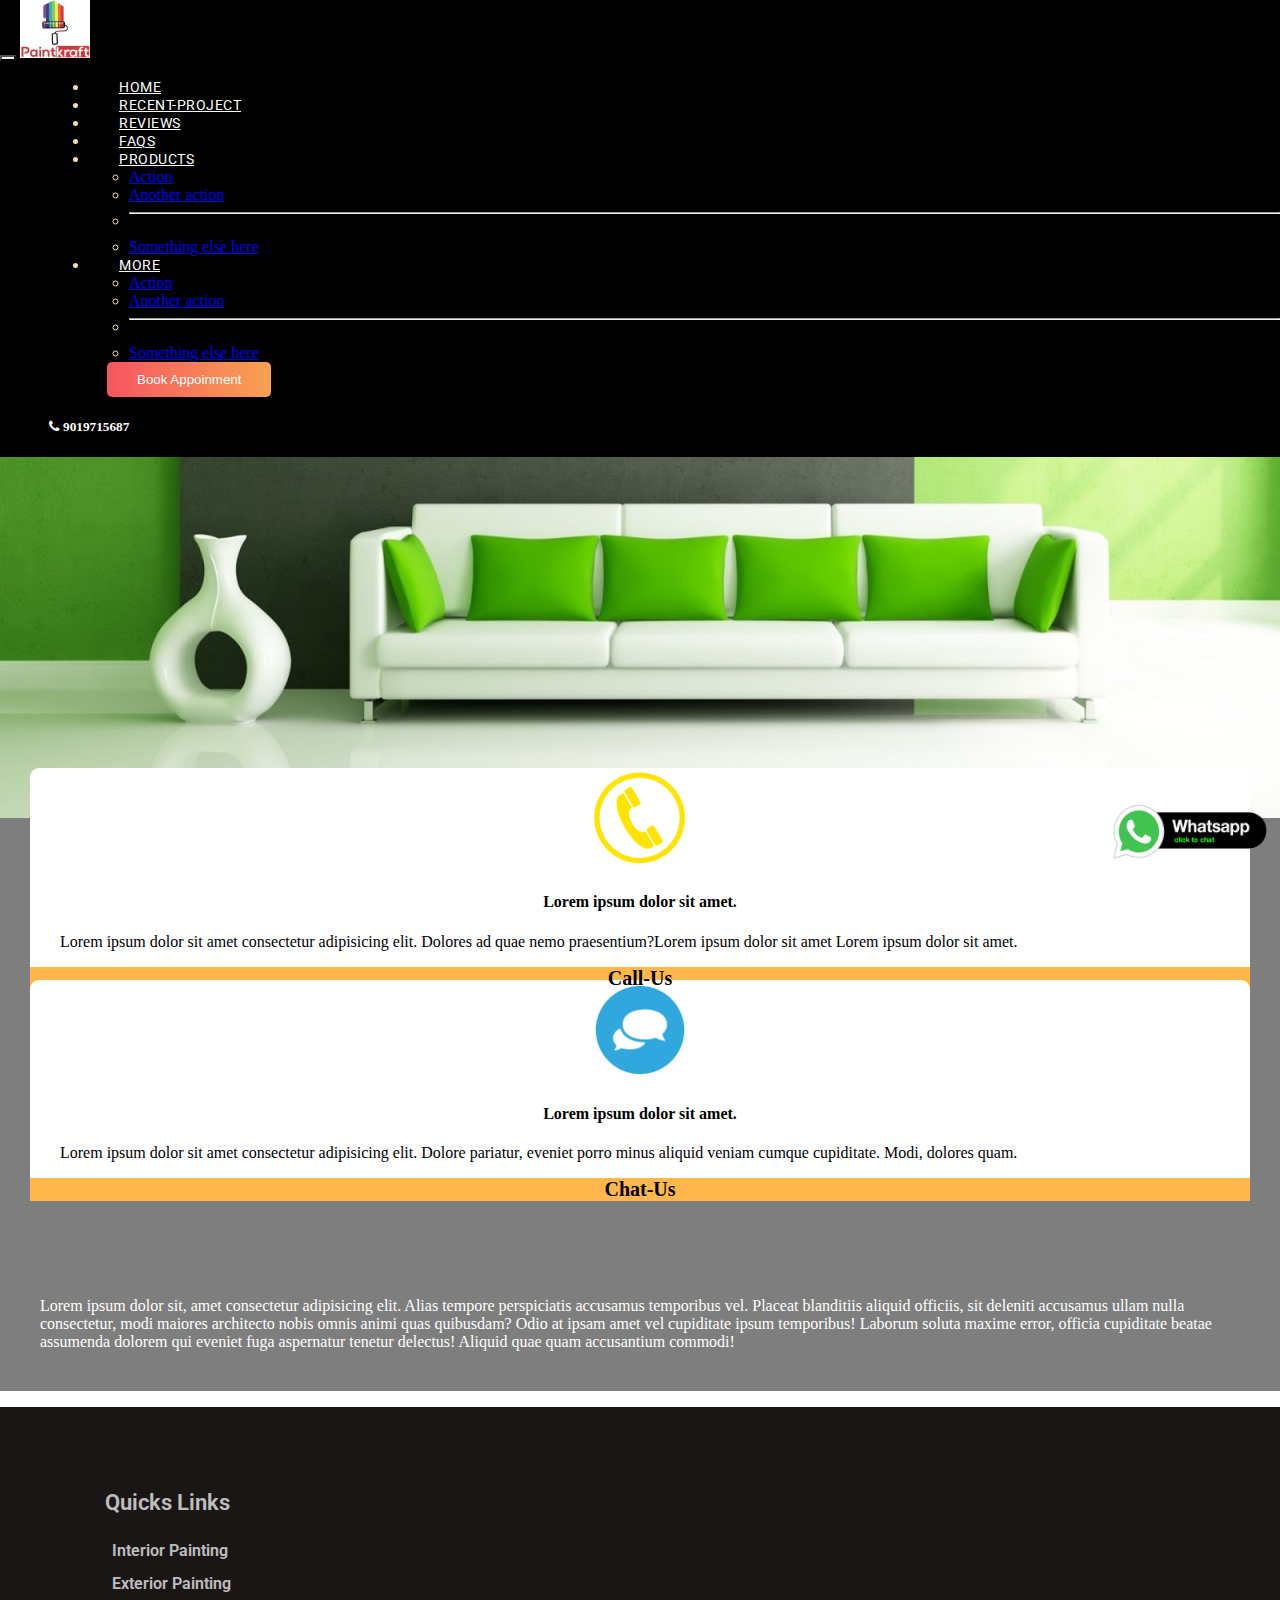
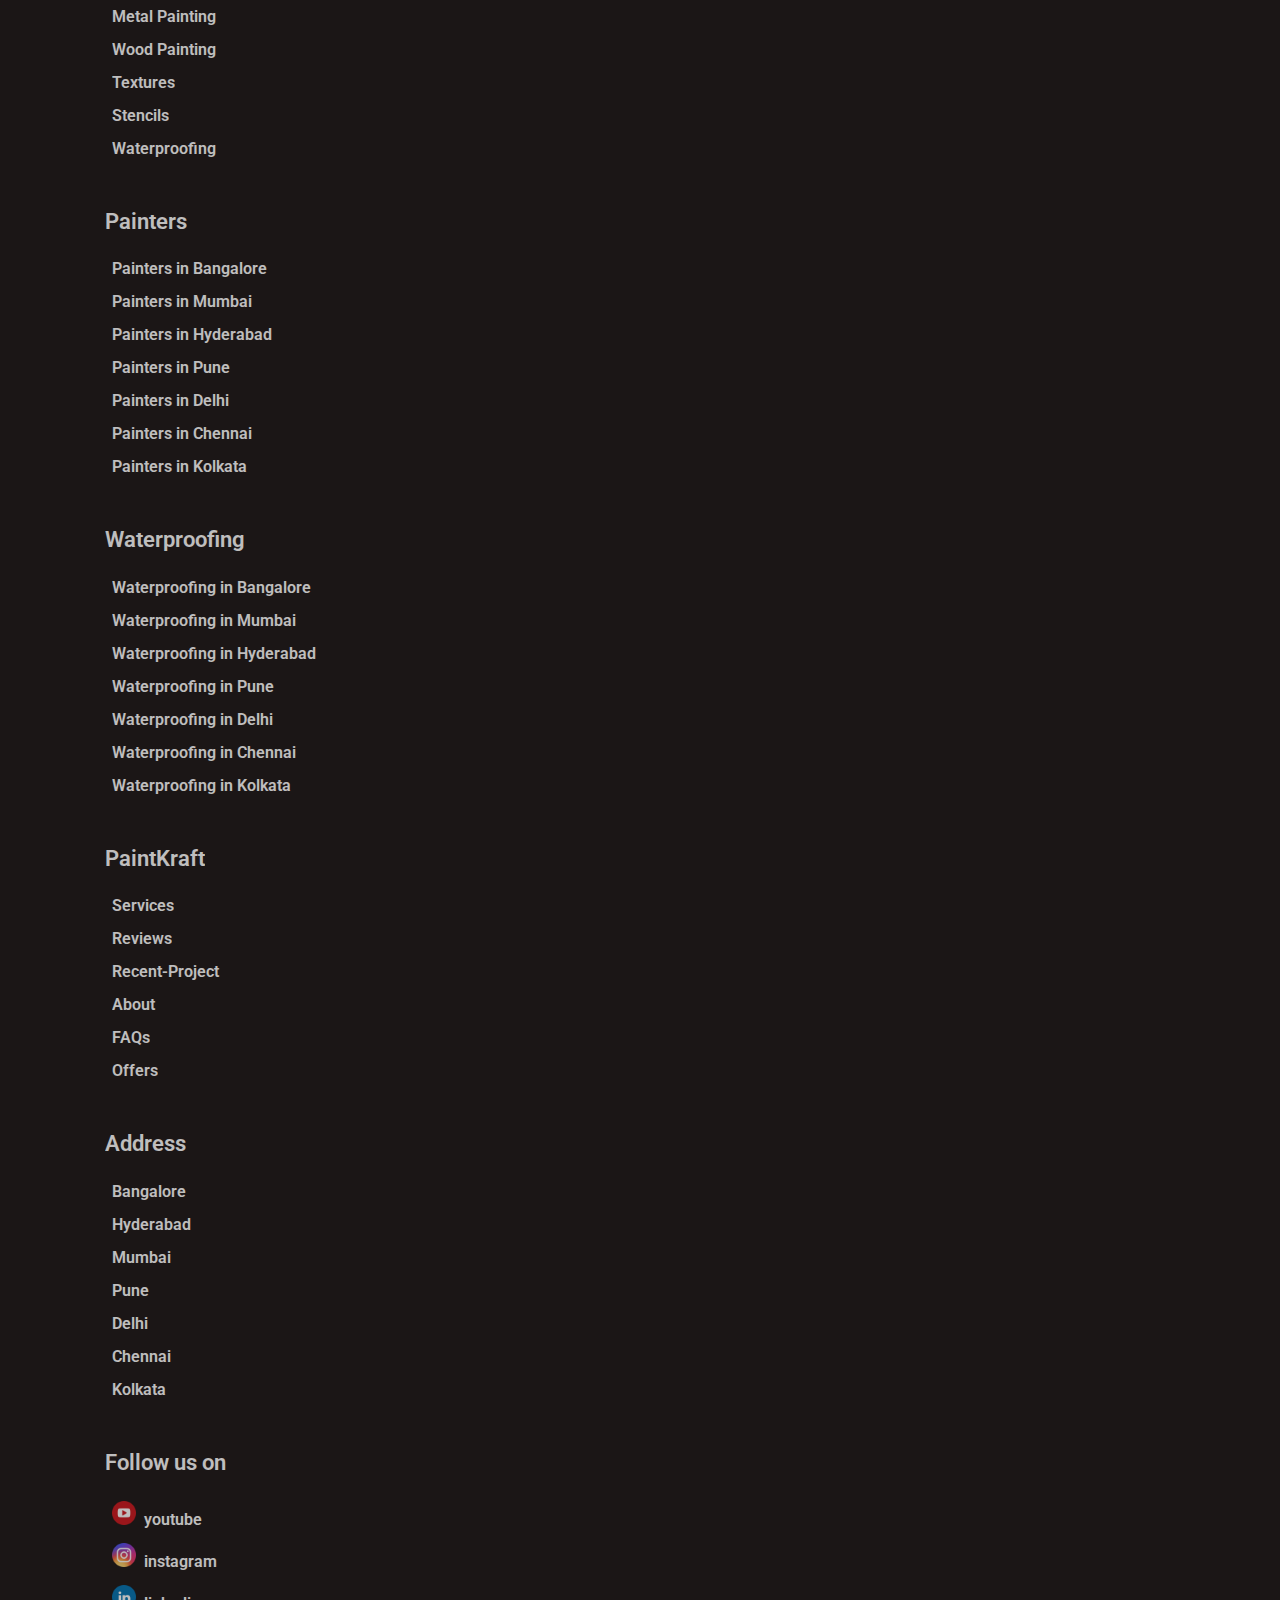
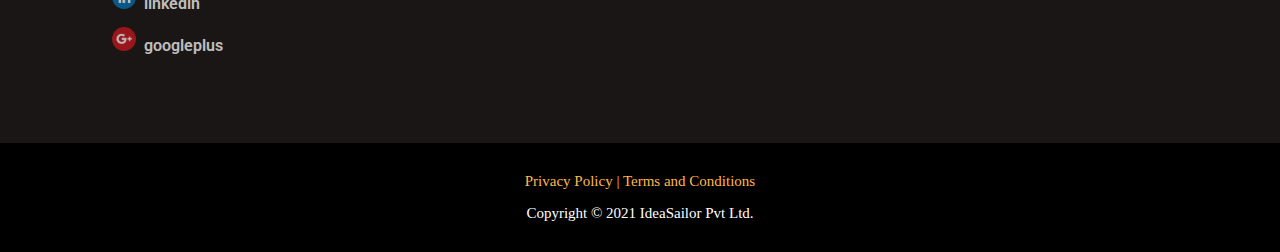
<file: contact-us.html>
<!DOCTYPE html>
<html lang="en">

<head>
    <meta charset="UTF-8">
    <meta http-equiv="X-UA-Compatible" content="IE=edge">
    <meta name="viewport" content="width=device-width, initial-scale=1.0">
    <title>PaintKraft - ContactUs</title>
    <link rel="stylesheet" type="text/css" href="style.css">
    <link rel="stylesheet" href="https://cdnjs.cloudflare.com/ajax/libs/font-awesome/4.7.0/css/font-awesome.min.css">
    <link href="https://cdn.jsdelivr.net/npm/bootstrap@5.1.0/dist/css/bootstrap.min.css" rel="stylesheet"
        integrity="sha384-KyZXEAg3QhqLMpG8r+8fhAXLRk2vvoC2f3B09zVXn8CA5QIVfZOJ3BCsw2P0p/We" crossorigin="anonymous">
</head>

<body>
    <nav class="navbar navbar-expand-lg navbar-light" id="navbar-body">
        <div class="container-fluid" id="nav">
            <button class="navbar-toggler" type="button" data-bs-toggle="collapse"
                data-bs-target="#navbarSupportedContent" aria-controls="navbarSupportedContent" aria-expanded="false"
                aria-label="Toggle navigation">
                <span class="navbar-toggler-icon"></span>
            </button>
            <a class="navbar-brand" href="#"><img src="images/main-logo.jpg" alt=""></a>

            <div class="collapse navbar-collapse" id="navbarSupportedContent">
                <ul class="navbar-nav me-auto mb-2 mb-lg-0">
                    <li class="nav-item">
                        <a class="nav-link active" aria-current="page" href="#">HOME</a>
                    </li>
                    <li class="nav-item">
                        <a class="nav-link" href="#">RECENT-PROJECT</a>
                    </li>

                    <li class="nav-item">
                        <a class="nav-link" href="#">REVIEWS</a>
                    </li>

                    <li class="nav-item">
                        <a class="nav-link" href="#">FAQS</a>
                    </li>

                    <li class="nav-item dropdown">
                        <a class="nav-link dropdown-toggle" href="#" id="navbarDropdown" role="button"
                            data-bs-toggle="dropdown" aria-expanded="false">
                            PRODUCTS
                        </a>
                        <ul class="dropdown-menu" aria-labelledby="navbarDropdown">
                            <li><a class="dropdown-item" href="#">Action</a></li>
                            <li><a class="dropdown-item" href="#">Another action</a></li>
                            <li>
                                <hr class="dropdown-divider">
                            </li>
                            <li><a class="dropdown-item" href="#">Something else here</a></li>
                        </ul>
                    </li>

                    <li class="nav-item dropdown">
                        <a class="nav-link dropdown-toggle" href="#" id="navbarDropdown" role="button"
                            data-bs-toggle="dropdown" aria-expanded="false">
                            MORE
                        </a>
                        <ul class="dropdown-menu" aria-labelledby="navbarDropdown">
                            <li><a class="dropdown-item" href="#">Action</a></li>
                            <li><a class="dropdown-item" href="#">Another action</a></li>
                            <li>
                                <hr class="dropdown-divider">
                            </li>
                            <li><a class="dropdown-item" href="#">Something else here</a></li>
                        </ul>
                    </li>
                    <li class="nav-item" id="Oppointment">
                        <button class="oppin ">Book Appoinment</button>
                    </li>

                </ul>

                <form class="d-flex">
                    <h5 class="logo animated tada"><i class="fa fa-phone" id="call"></i>9019715687 </h5>
                </form>
            </div>
        </div>
    </nav>

    <div class="contact-us-poster">
        <h3>We are <span>PaintKraft</span></h3>

    </div>
    <div class="contact-content">
        <div class="row">
            <div class="col-sm-6">
                <div class="call-card">
                    <img src="images/call-main.png" alt="">
                    <h4>Lorem ipsum dolor sit amet.</h4>
                    <p>Lorem ipsum dolor sit amet consectetur adipisicing elit. Dolores ad quae nemo praesentium?Lorem ipsum dolor sit amet Lorem ipsum dolor sit amet.</p>
                    <div class="btn">Call-Us</div>

                </div>
            </div>



            <div class="col-sm-6">
                <div class="message-card">
                    <img src="images/chat-main1.png" alt="">
                    <h4>Lorem ipsum dolor sit amet.</h4>
                    <p>Lorem ipsum dolor sit amet consectetur adipisicing elit. Dolore pariatur, eveniet porro minus
                        aliquid veniam cumque cupiditate. Modi, dolores quam.</p>
                    <div class="btn">Chat-Us</div>
                </div>
            </div>
        </div>


        <p id="lorem">Lorem ipsum dolor sit, amet consectetur adipisicing elit. Alias tempore perspiciatis accusamus temporibus
            vel. Placeat blanditiis aliquid officiis, sit deleniti accusamus ullam nulla consectetur, modi maiores
            architecto nobis omnis animi quas quibusdam? Odio at ipsam amet vel cupiditate ipsum temporibus! Laborum
            soluta maxime error, officia cupiditate beatae assumenda dolorem qui eveniet fuga aspernatur tenetur
            delectus! Aliquid quae quam accusantium commodi!</p>
    </div>





















    <div class="footer">

        <div class="row">
            <div class="col-sm-2">

                <ul>
                    <p>Quicks Links
                    <p>
                        <li>Interior Painting</li>
                        <li>Exterior Painting</li>
                        <li>Metal Painting</li>
                        <li>Wood Painting</li>
                        <li>Textures</li>
                        <li>Stencils</li>
                        <li>Waterproofing</li>
                </ul>
            </div>
            <div class="col-sm-2">

                <ul>
                    <p>Painters</p>
                    <li>Painters in Bangalore</li>
                    <li>Painters in Mumbai</li>
                    <li>Painters in Hyderabad</li>
                    <li>Painters in Pune</li>
                    <li>Painters in Delhi</li>
                    <li>Painters in Chennai</li>
                    <li>Painters in Kolkata</li>
                </ul>
            </div>
            <div class="col-sm-2">

                <ul>
                    <p>Waterproofing</p>
                    <li>Waterproofing in Bangalore</li>
                    <li>Waterproofing in Mumbai</li>
                    <li>Waterproofing in Hyderabad</li>
                    <li>Waterproofing in Pune</li>
                    <li>Waterproofing in Delhi</li>
                    <li>Waterproofing in Chennai</li>
                    <li>Waterproofing in Kolkata</li>
                </ul>

            </div>
            <div class="col-sm-2">

                <ul>
                    <p>PaintKraft</p>
                    <li>Services</li>
                    <li>Reviews</li>
                    <li>Recent-Project</li>
                    <li>About</li>
                    <li>FAQs</li>
                    <li>Offers</li>
                </ul>
            </div>
            <div class="col-sm-2">

                <ul>
                    <p>Address</p>
                    <li>Bangalore</li>
                    <li>Hyderabad</li>
                    <li>Mumbai</li>
                    <li>Pune</li>
                    <li>Delhi</li>
                    <li>Chennai</li>
                    <li>Kolkata</li>
                </ul>
            </div>
            <div class="col-sm-2">
                <ul>
                    <p>Follow us on</p>
                    <li><img src="images/youtube.png" alt="">youtube</li>
                    <li><img src="images/instagram.png" alt="">instagram</li>
                    <li><img src="images/linkedin.png" alt="">linkedin</li>
                    <li><img src="images/google.png" alt="">googleplus</li>
                </ul>

            </div>
        </div>

    </div>
    <div class="footer-last">
        <p class="policy">Privacy Policy | Terms and Conditions </p>
        <p>Copyright © 2021 IdeaSailor Pvt Ltd.</p>

    </div>



    <div class="whatsapp-btn"><img src="images/whatsapp-button.png" alt=""></div>




    <script src="https://cdn.jsdelivr.net/npm/bootstrap@5.1.0/dist/js/bootstrap.bundle.min.js"
        integrity="sha384-U1DAWAznBHeqEIlVSCgzq+c9gqGAJn5c/t99JyeKa9xxaYpSvHU5awsuZVVFIhvj"
        crossorigin="anonymous"></script>
</body>

</html>
</file>
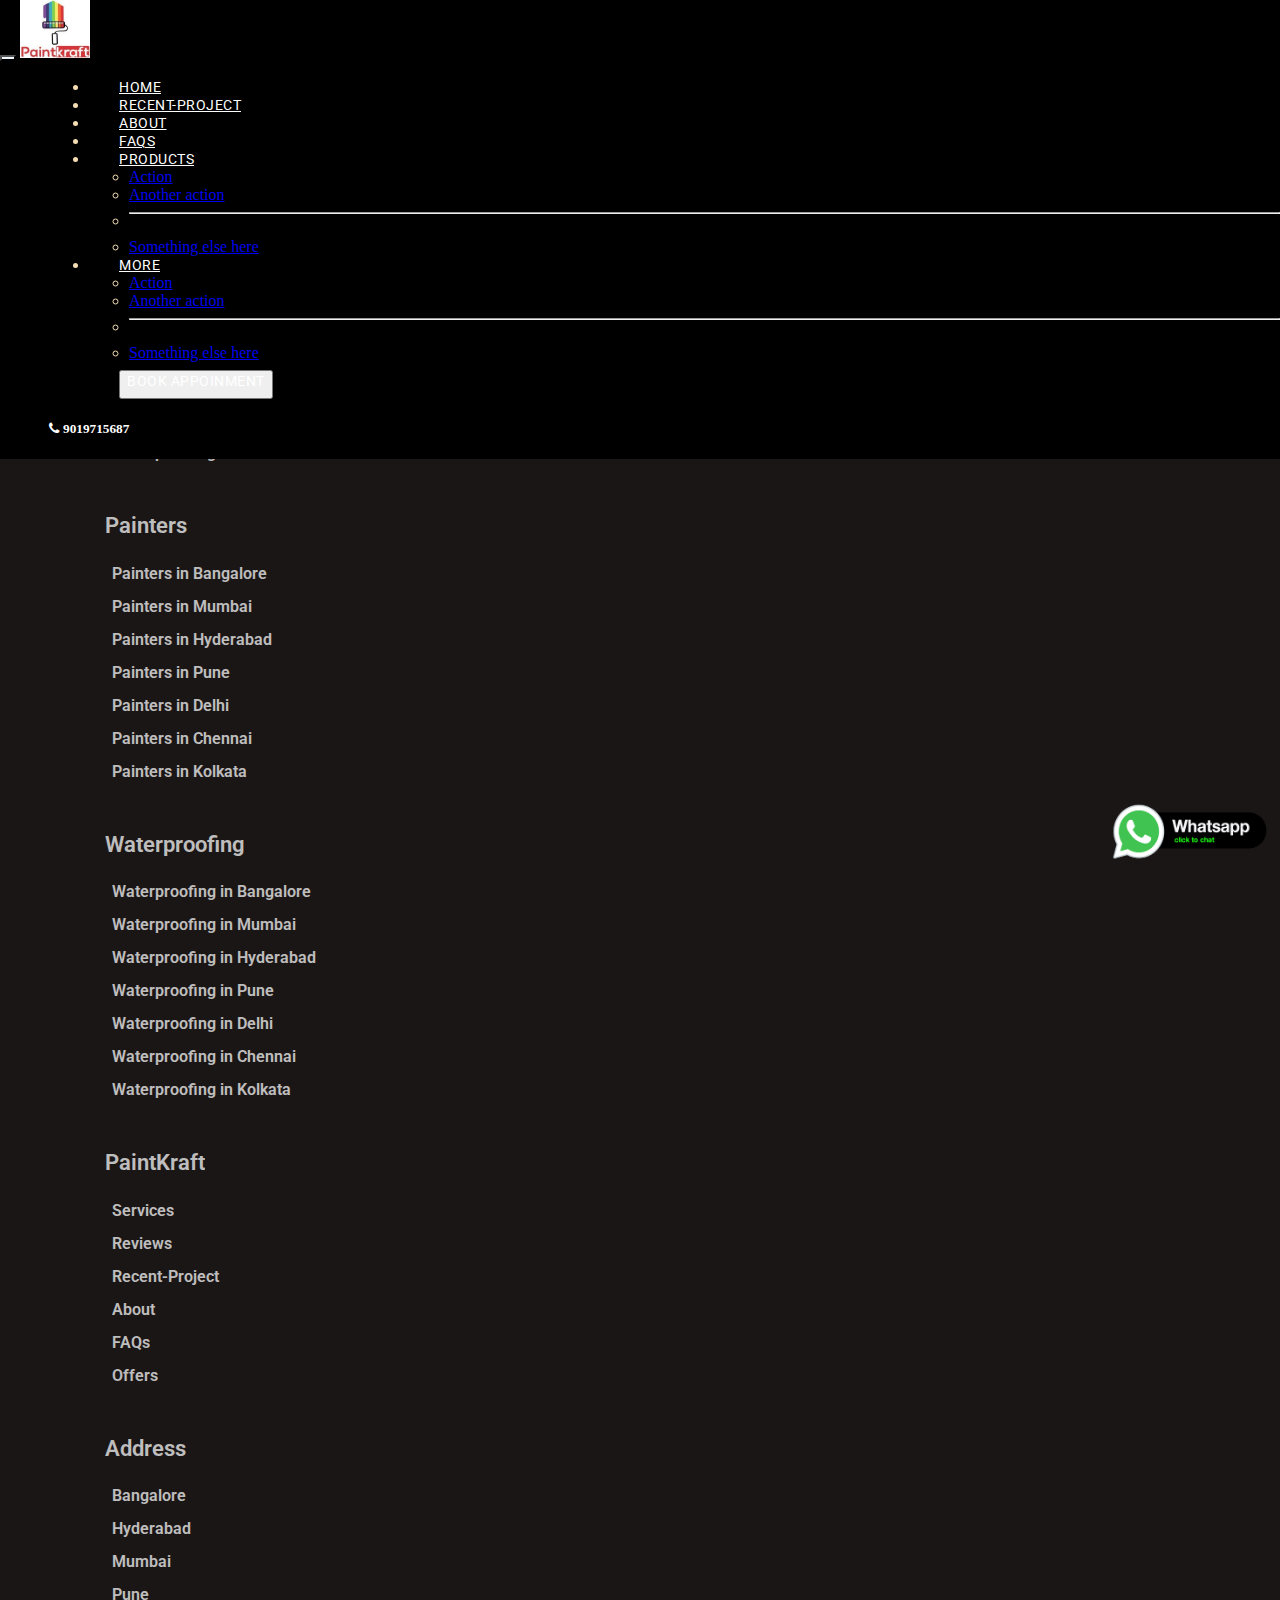
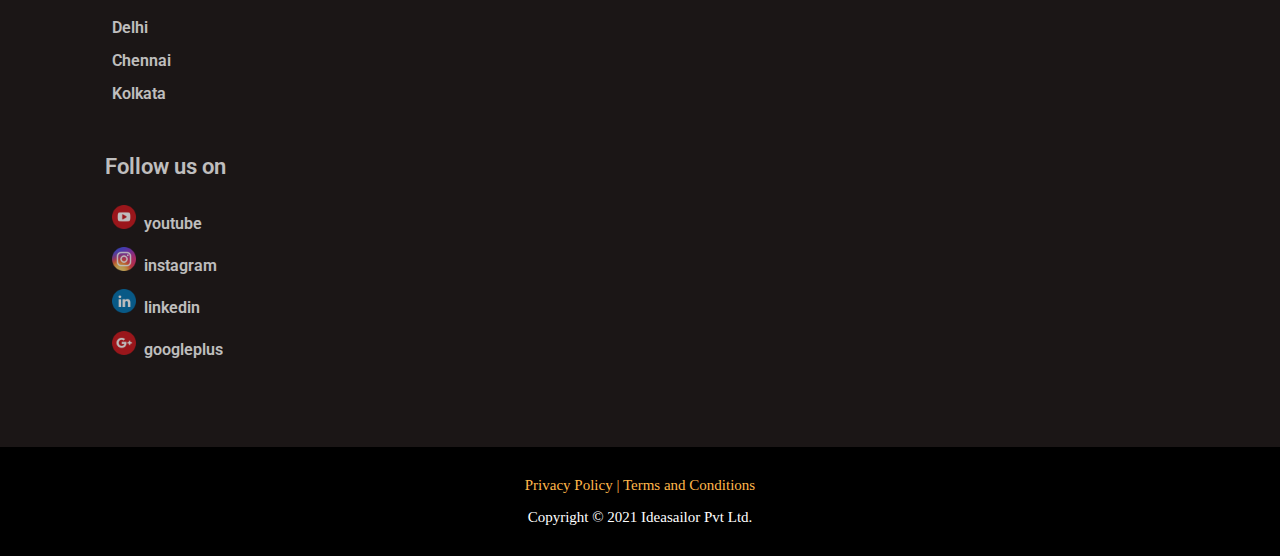
<file: index2.html>
<!DOCTYPE html>
<html lang="en">

<head>
  <meta charset="UTF-8">
  <meta http-equiv="X-UA-Compatible" content="IE=edge">
  <meta name="viewport" content="width=device-width, initial-scale=1.0">
  <title>Document</title>
  <link rel="stylesheet" type="text/css" href="style.css">
  <link rel="stylesheet" href="https://cdnjs.cloudflare.com/ajax/libs/font-awesome/4.7.0/css/font-awesome.min.css">
  <link href="https://cdn.jsdelivr.net/npm/bootstrap@5.1.0/dist/css/bootstrap.min.css" rel="stylesheet"
    integrity="sha384-KyZXEAg3QhqLMpG8r+8fhAXLRk2vvoC2f3B09zVXn8CA5QIVfZOJ3BCsw2P0p/We" crossorigin="anonymous">
</head>

<body>

  <nav class="navbar navbar-expand-lg navbar-light" id="navbar-body">
    <div class="container-fluid" id="nav">
      <button class="navbar-toggler" type="button" data-bs-toggle="collapse" data-bs-target="#navbarSupportedContent"
        aria-controls="navbarSupportedContent" aria-expanded="false" aria-label="Toggle navigation">
        <span class="navbar-toggler-icon"></span>
      </button>
      <a class="navbar-brand" href="#"><img src="images/main-logo.jpg" alt=""></a>

      <div class="collapse navbar-collapse" id="navbarSupportedContent">
        <ul class="navbar-nav me-auto mb-2 mb-lg-0">
          <li class="nav-item">
            <a class="nav-link active" aria-current="page" href="index.html">HOME</a>
          </li>
          <li class="nav-item">
            <a class="nav-link" href="#">RECENT-PROJECT</a>
          </li>

          <li class="nav-item">
            <a class="nav-link" href="index2.html">About</a>
          </li>

          <li class="nav-item">
            <a class="nav-link" href="#">FAQS</a>
          </li>

          <li class="nav-item dropdown">
            <a class="nav-link dropdown-toggle" href="#" id="navbarDropdown" role="button" data-bs-toggle="dropdown"
              aria-expanded="false">
              PRODUCTS
            </a>
            <ul class="dropdown-menu" aria-labelledby="navbarDropdown">
              <li><a class="dropdown-item" href="#">Action</a></li>
              <li><a class="dropdown-item" href="#">Another action</a></li>
              <li>
                <hr class="dropdown-divider">
              </li>
              <li><a class="dropdown-item" href="#">Something else here</a></li>
            </ul>
          </li>

          <li class="nav-item dropdown">
            <a class="nav-link dropdown-toggle" href="#" id="navbarDropdown" role="button" data-bs-toggle="dropdown"
              aria-expanded="false">
              MORE
            </a>
            <ul class="dropdown-menu" aria-labelledby="navbarDropdown">
              <li><a class="dropdown-item" href="#">Action</a></li>
              <li><a class="dropdown-item" href="#">Another action</a></li>
              <li>
                <hr class="dropdown-divider">
              </li>
              <li><a class="dropdown-item" href="#">Something else here</a></li>
            </ul>
          </li>
          <li class="nav-item" id="Oppointment">
            <button class="nav-link ">Book Appoinment</button>
          </li>

        </ul>

        <form class="d-flex">
          <h5 class="logo animated tada"><i class="fa fa-phone"></i>9019715687 </h5>
        </form>
      </div>
    </div>
  </nav>
  <div class="about-body">
    <h3>We are <span>Paintkraft</span></h3>
    <p>Lorem, ipsum dolor sit amet consectetur adipisicing elit. Saepe nisi dolore obcaecati nihil omnis reiciendis
      repudiandae corrupti officiis ad tempore?Lorem ipsum, dolor sit amet consectetur adipisicing elit. Nisi, voluptates?</p>
  </div>






















  <div class="footer">

    <div class="row">
      <div class="col-sm-2">

        <ul>
          <p>Quicks Links
          <p>
            <li>Interior Painting</li>
            <li>Exterior Painting</li>
            <li>Metal Painting</li>
            <li>Wood Painting</li>
            <li>Textures</li>
            <li>Stencils</li>
            <li>Waterproofing</li>
        </ul>
      </div>
      <div class="col-sm-2">

        <ul>
          <p>Painters</p>
          <li>Painters in Bangalore</li>
          <li>Painters in Mumbai</li>
          <li>Painters in Hyderabad</li>
          <li>Painters in Pune</li>
          <li>Painters in Delhi</li>
          <li>Painters in Chennai</li>
          <li>Painters in Kolkata</li>
        </ul>
      </div>
      <div class="col-sm-2">

        <ul>
          <p>Waterproofing</p>
          <li>Waterproofing in Bangalore</li>
          <li>Waterproofing in Mumbai</li>
          <li>Waterproofing in Hyderabad</li>
          <li>Waterproofing in Pune</li>
          <li>Waterproofing in Delhi</li>
          <li>Waterproofing in Chennai</li>
          <li>Waterproofing in Kolkata</li>
        </ul>

      </div>
      <div class="col-sm-2">

        <ul>
          <p>PaintKraft</p>
          <li>Services</li>
          <li>Reviews</li>
          <li>Recent-Project</li>
          <li>About</li>
          <li>FAQs</li>
          <li>Offers</li>
        </ul>
      </div>
      <div class="col-sm-2">

        <ul>
          <p>Address</p>
          <li>Bangalore</li>
          <li>Hyderabad</li>
          <li>Mumbai</li>
          <li>Pune</li>
          <li>Delhi</li>
          <li>Chennai</li>
          <li>Kolkata</li>
        </ul>
      </div>
      <div class="col-sm-2">
        <ul>
          <p>Follow us on</p>
          <li><img src="images/youtube.png" alt="">youtube</li>
          <li><img src="images/instagram.png" alt="">instagram</li>
          <li><img src="images/linkedin.png" alt="">linkedin</li>
          <li><img src="images/google.png" alt="">googleplus</li>
        </ul>

      </div>
    </div>

  </div>
  <div class="footer-last">
    <p class="policy">Privacy Policy | Terms and Conditions </p>
    <p>Copyright © 2021 Ideasailor Pvt Ltd.</p>
  </div>



  <div class="whatsapp-btn"><img src="images/whatsapp-button.png" alt=""></div>




  <script src="https://cdn.jsdelivr.net/npm/bootstrap@5.1.0/dist/js/bootstrap.bundle.min.js"
    integrity="sha384-U1DAWAznBHeqEIlVSCgzq+c9gqGAJn5c/t99JyeKa9xxaYpSvHU5awsuZVVFIhvj"
    crossorigin="anonymous"></script>
</body>

</html>
</file>
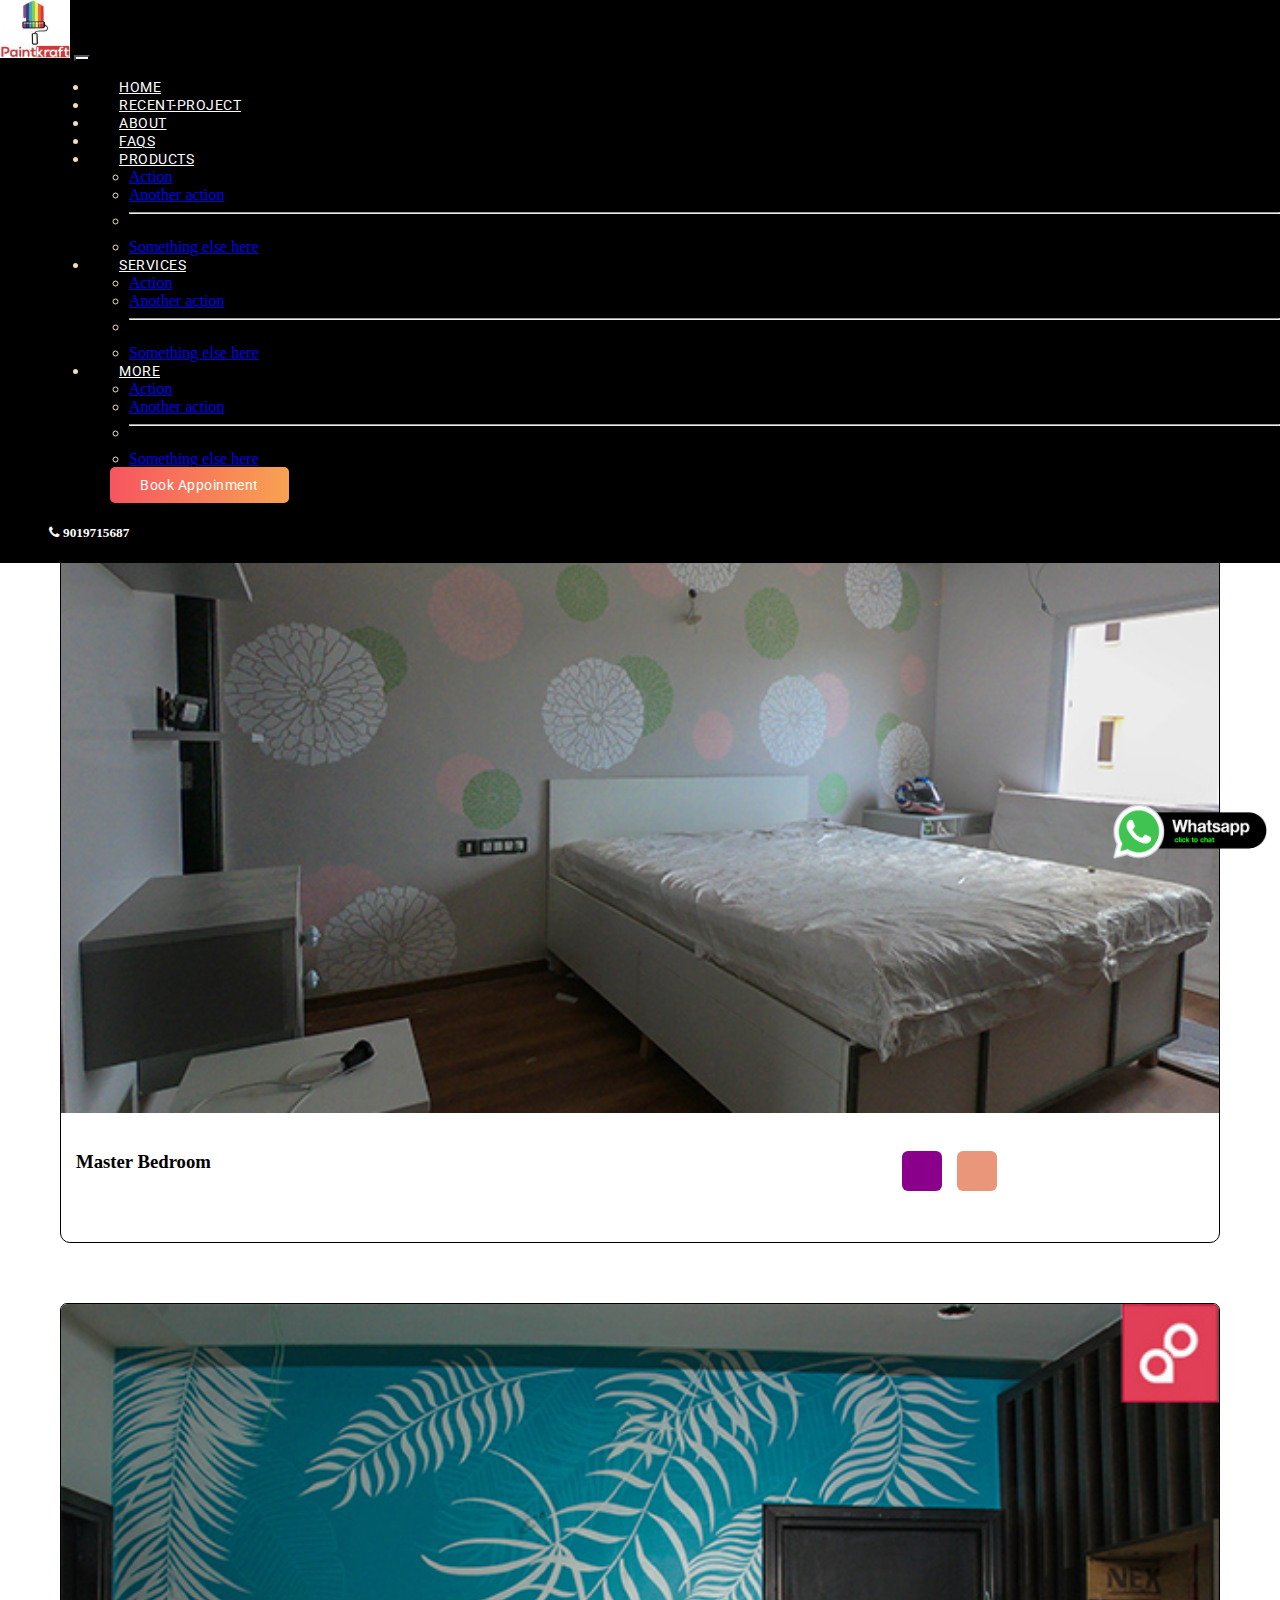
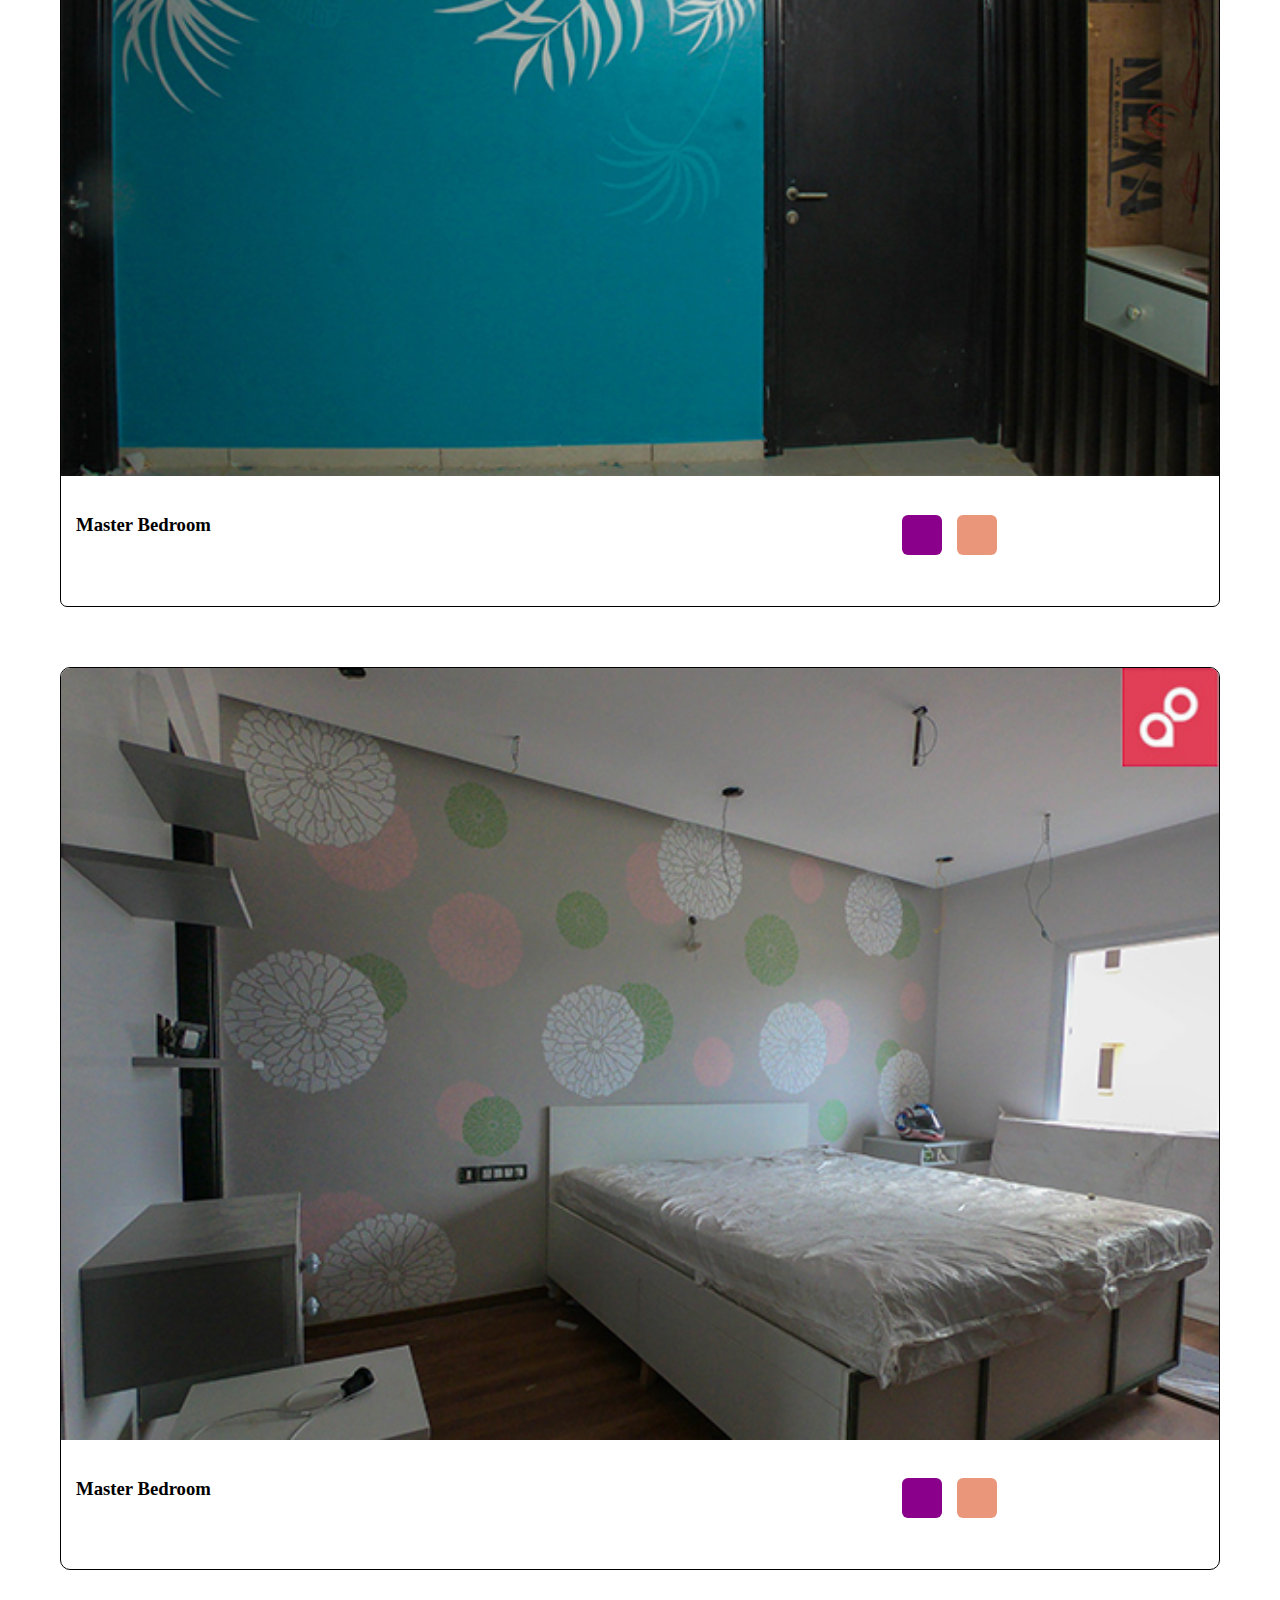
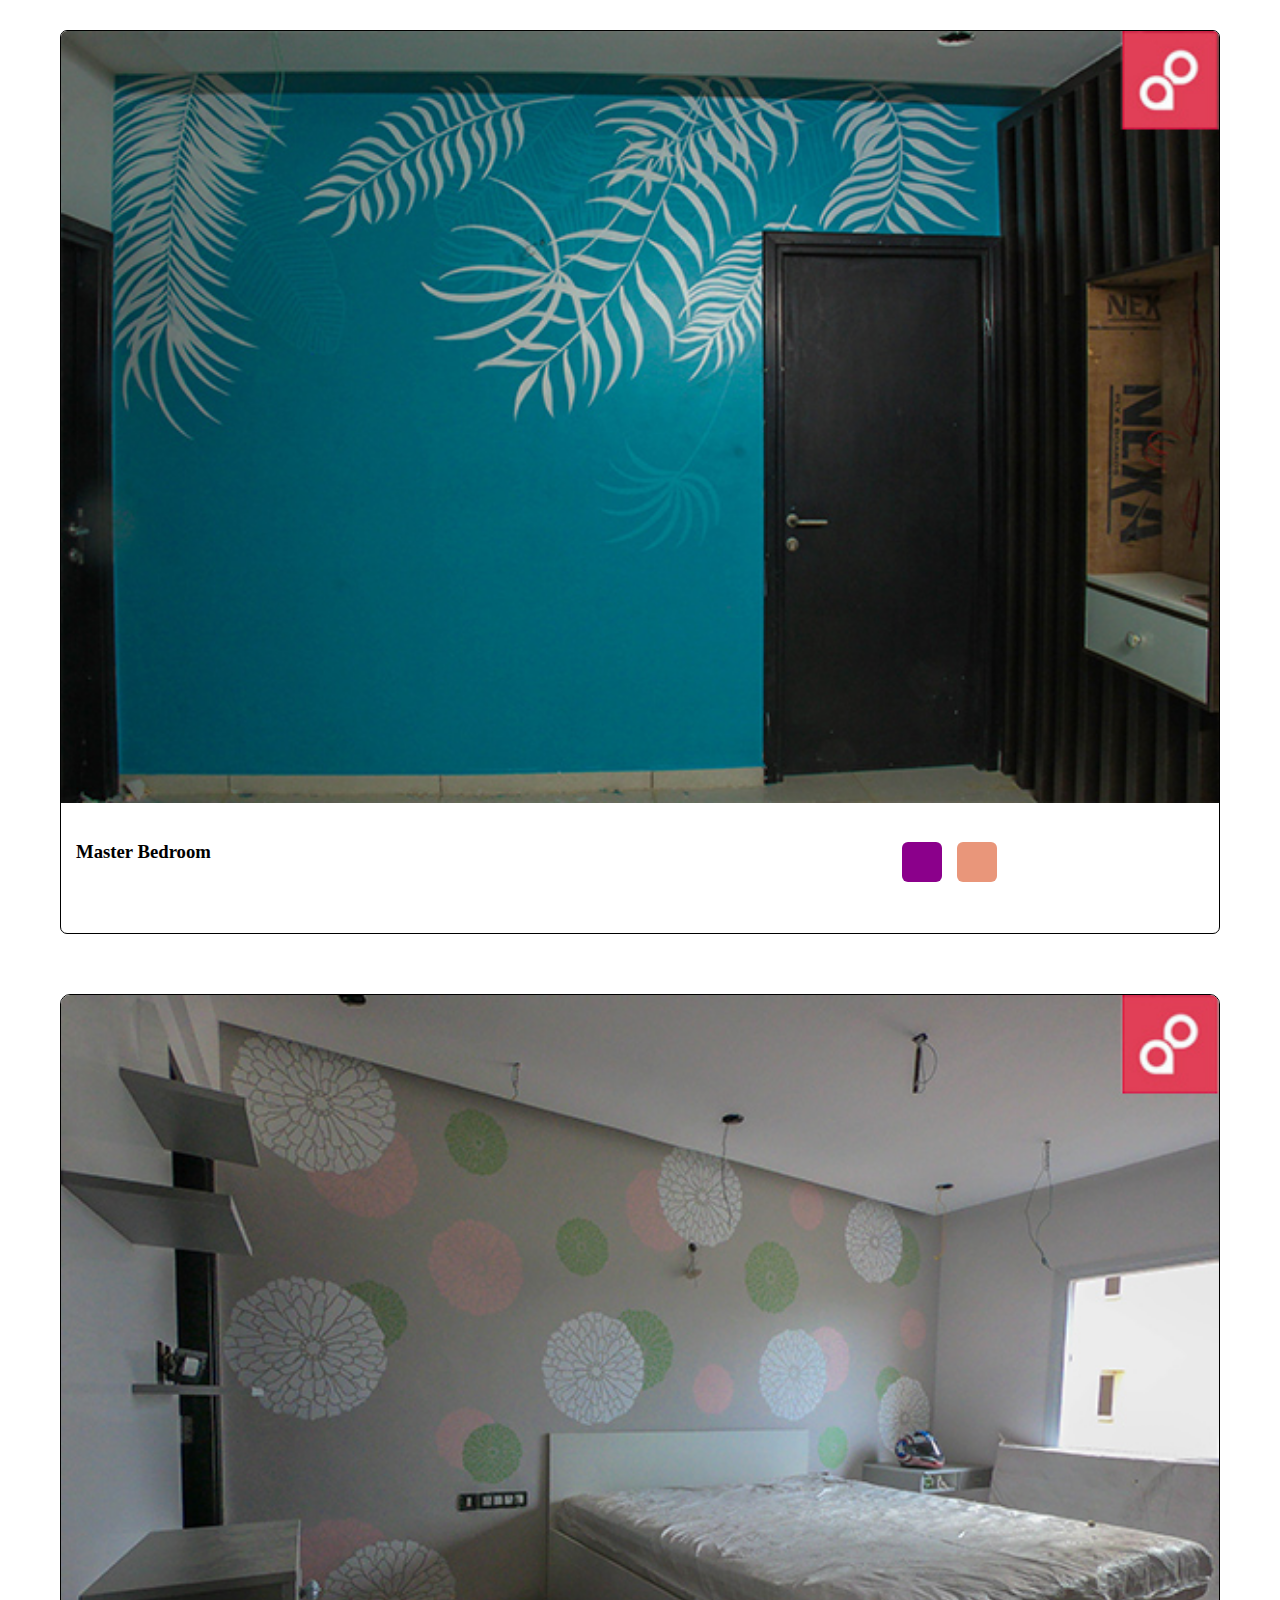
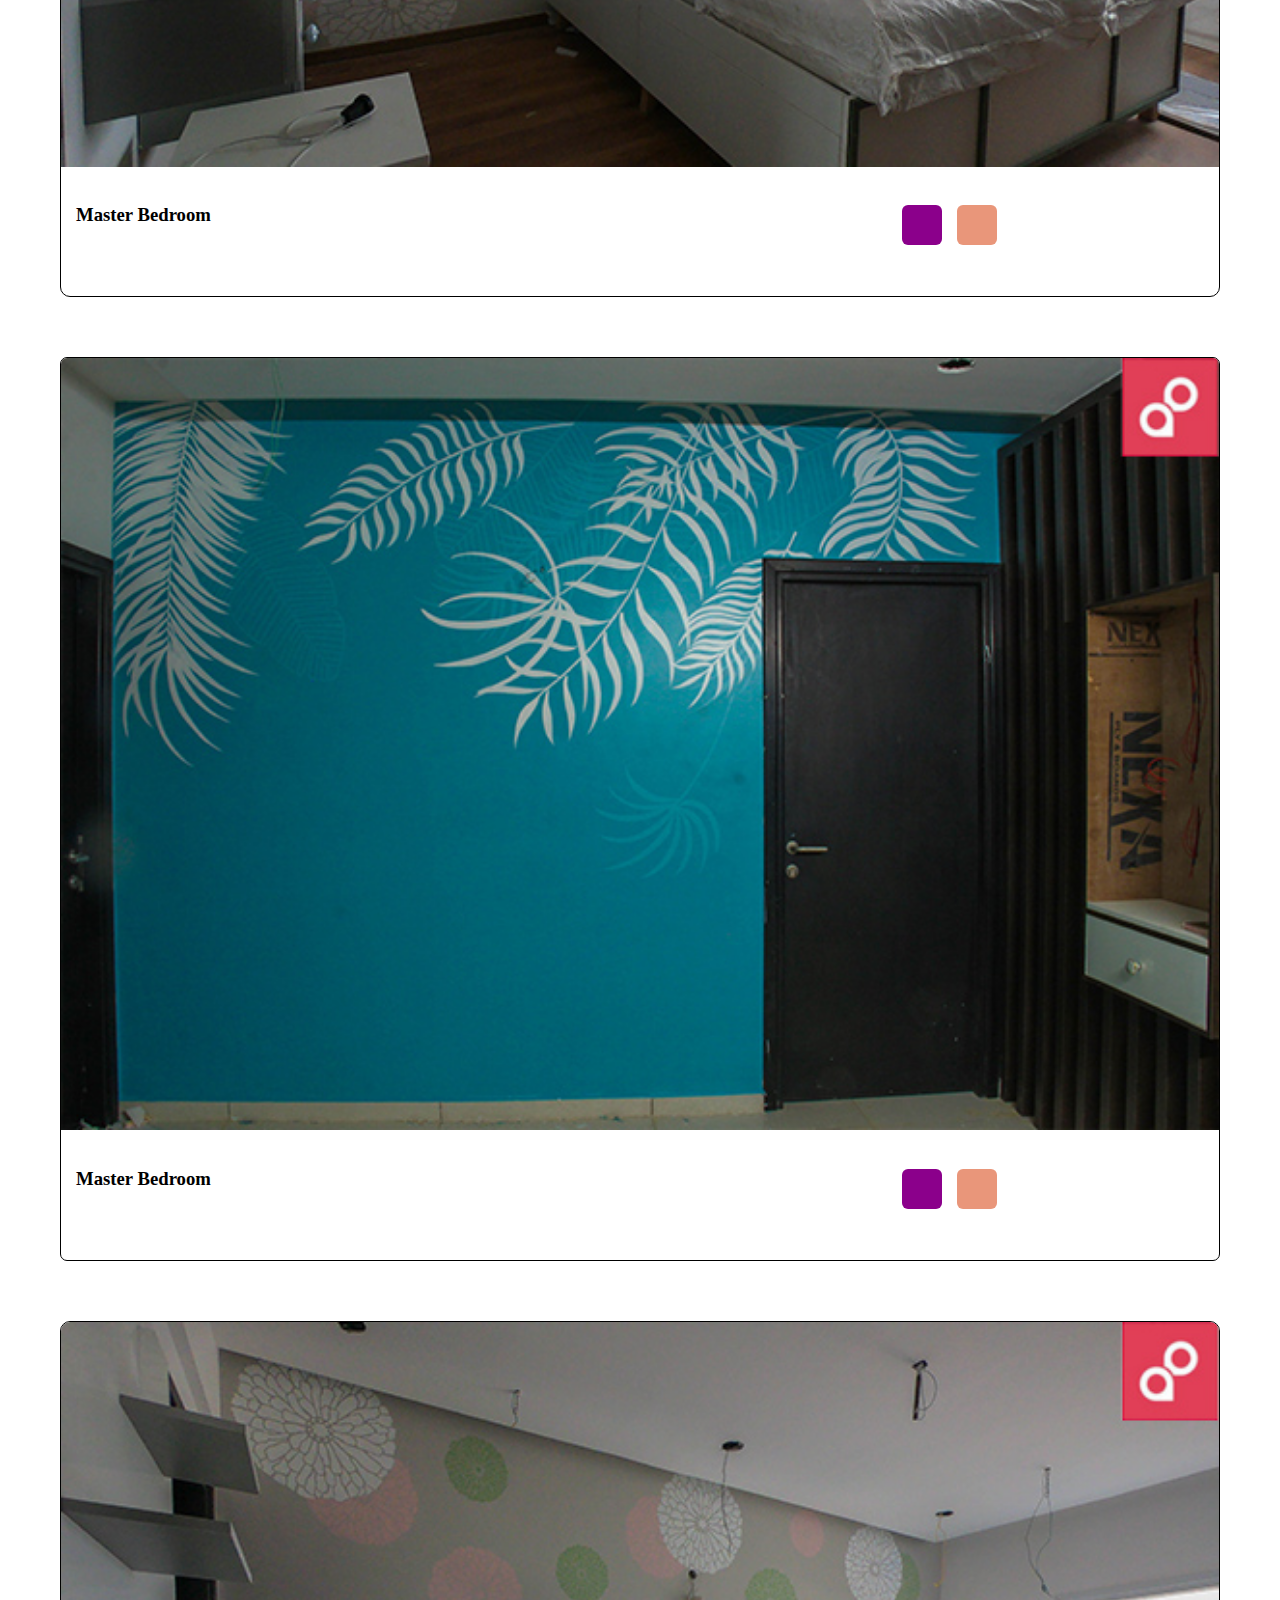
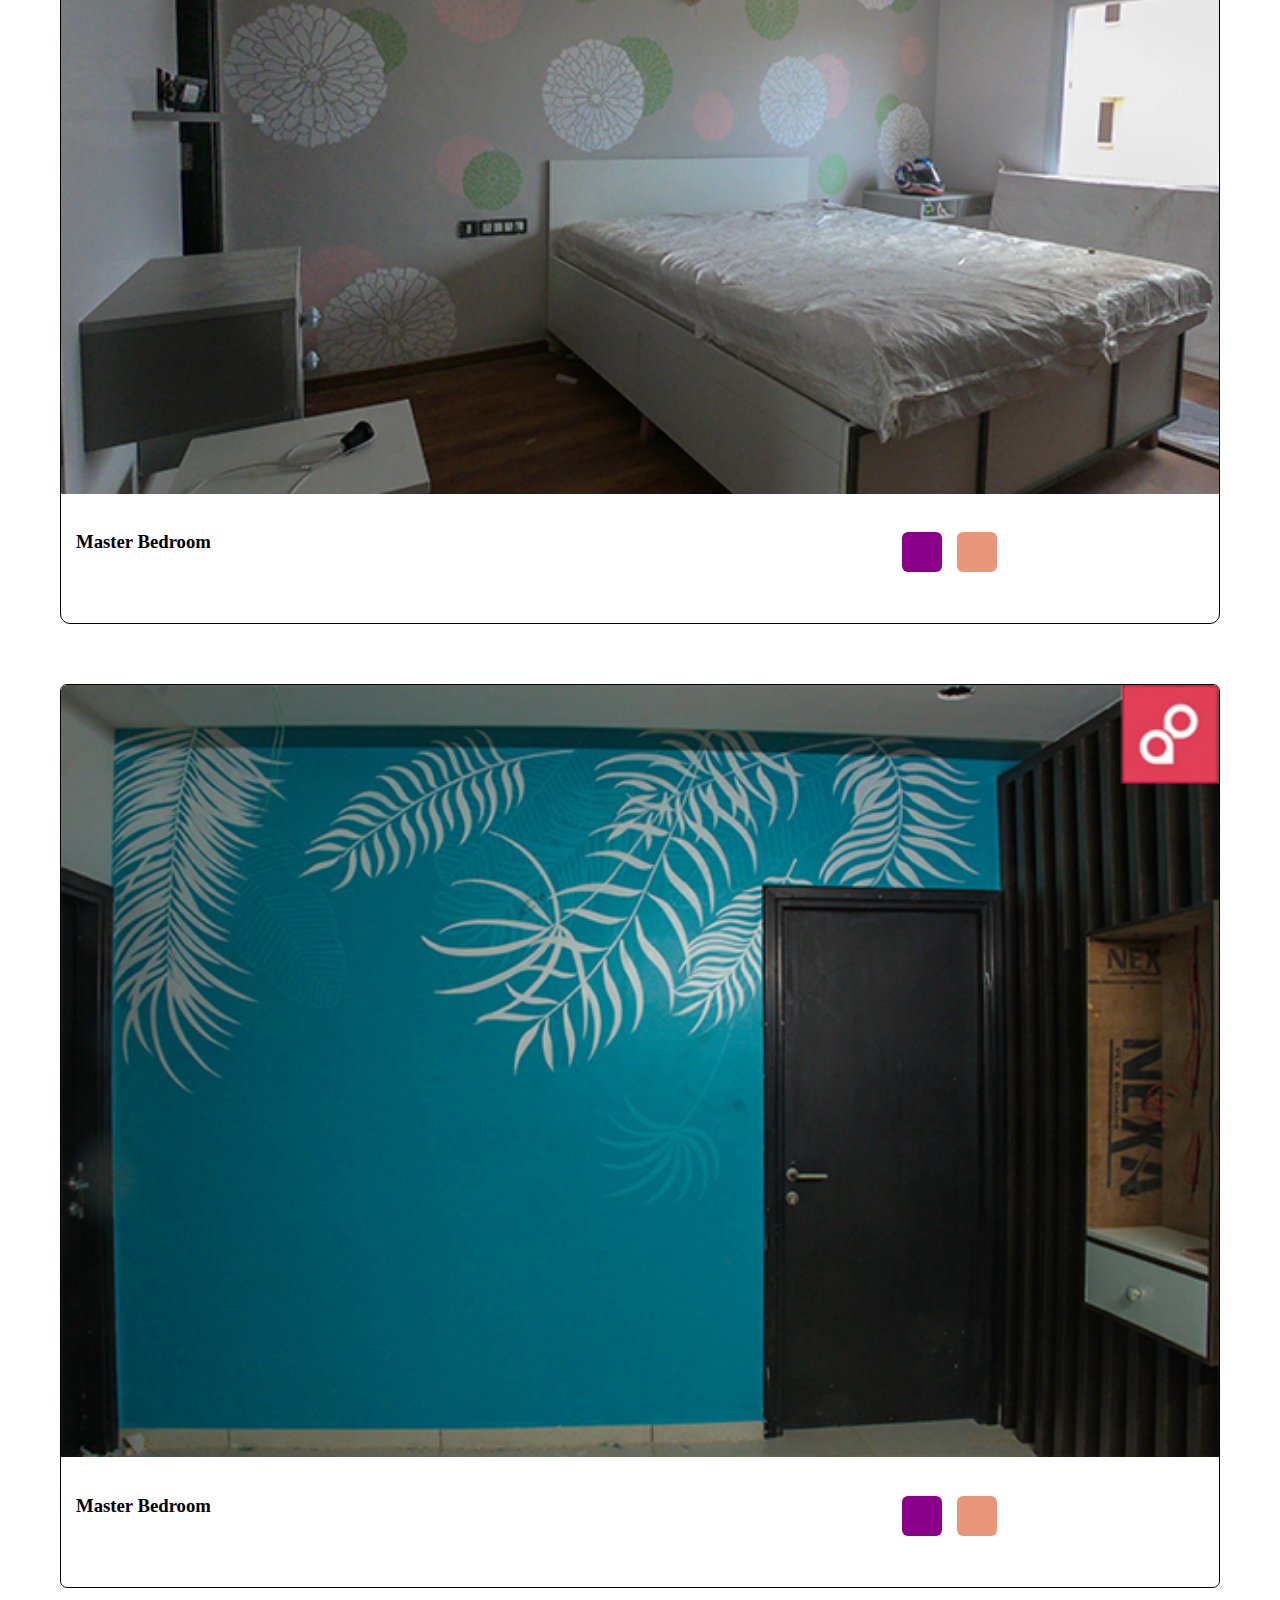
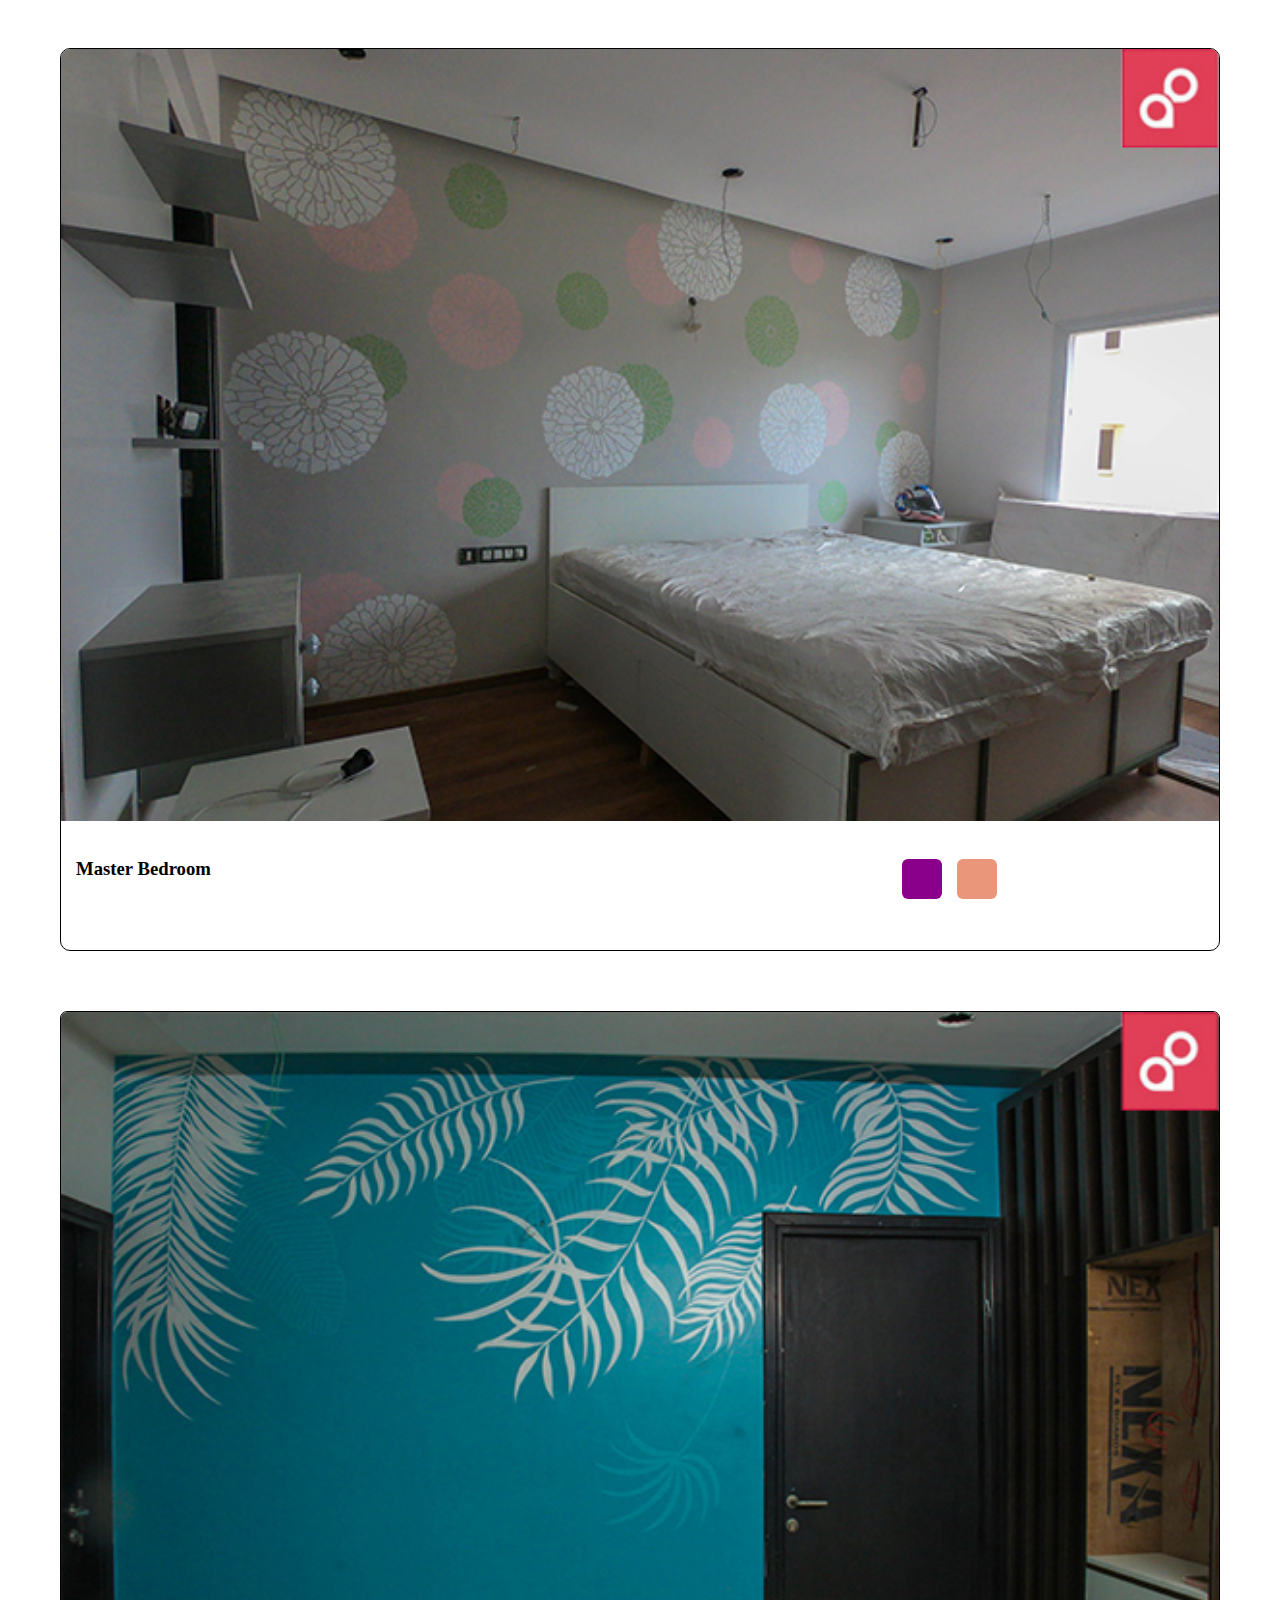
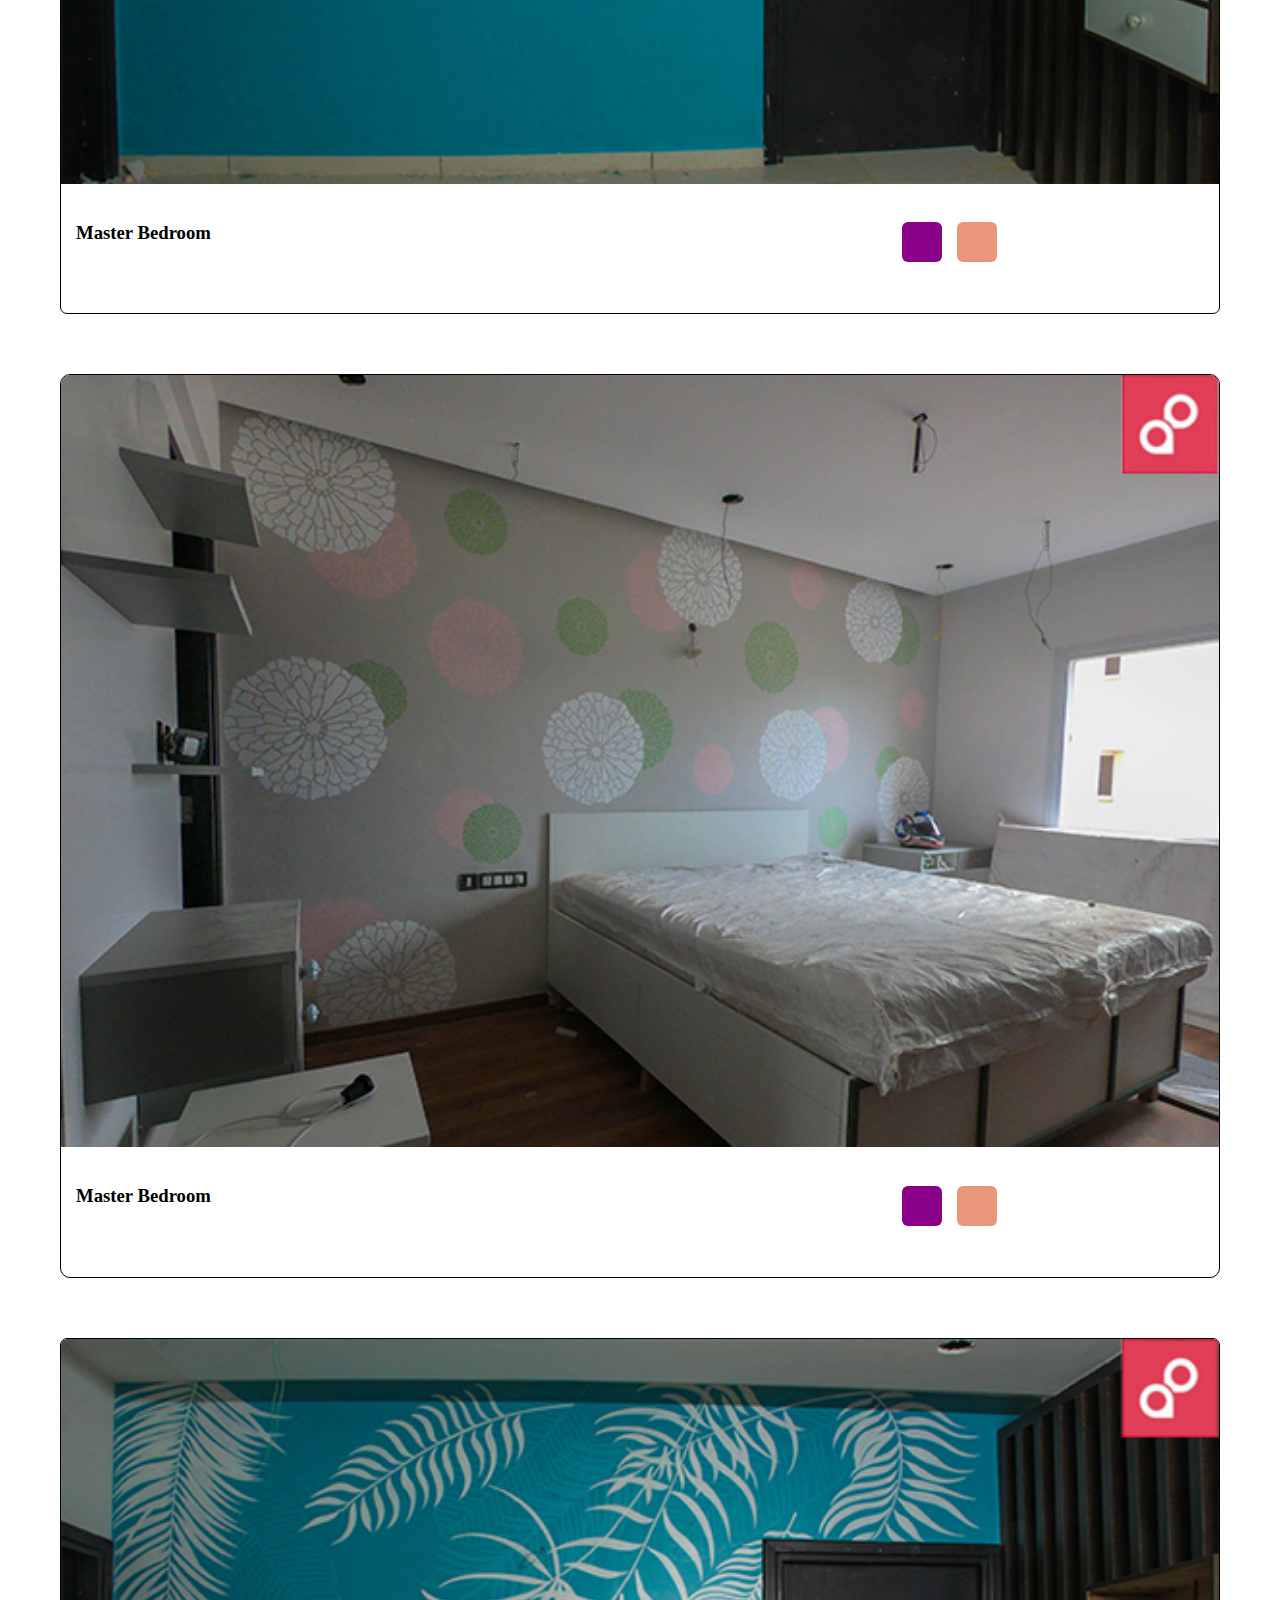
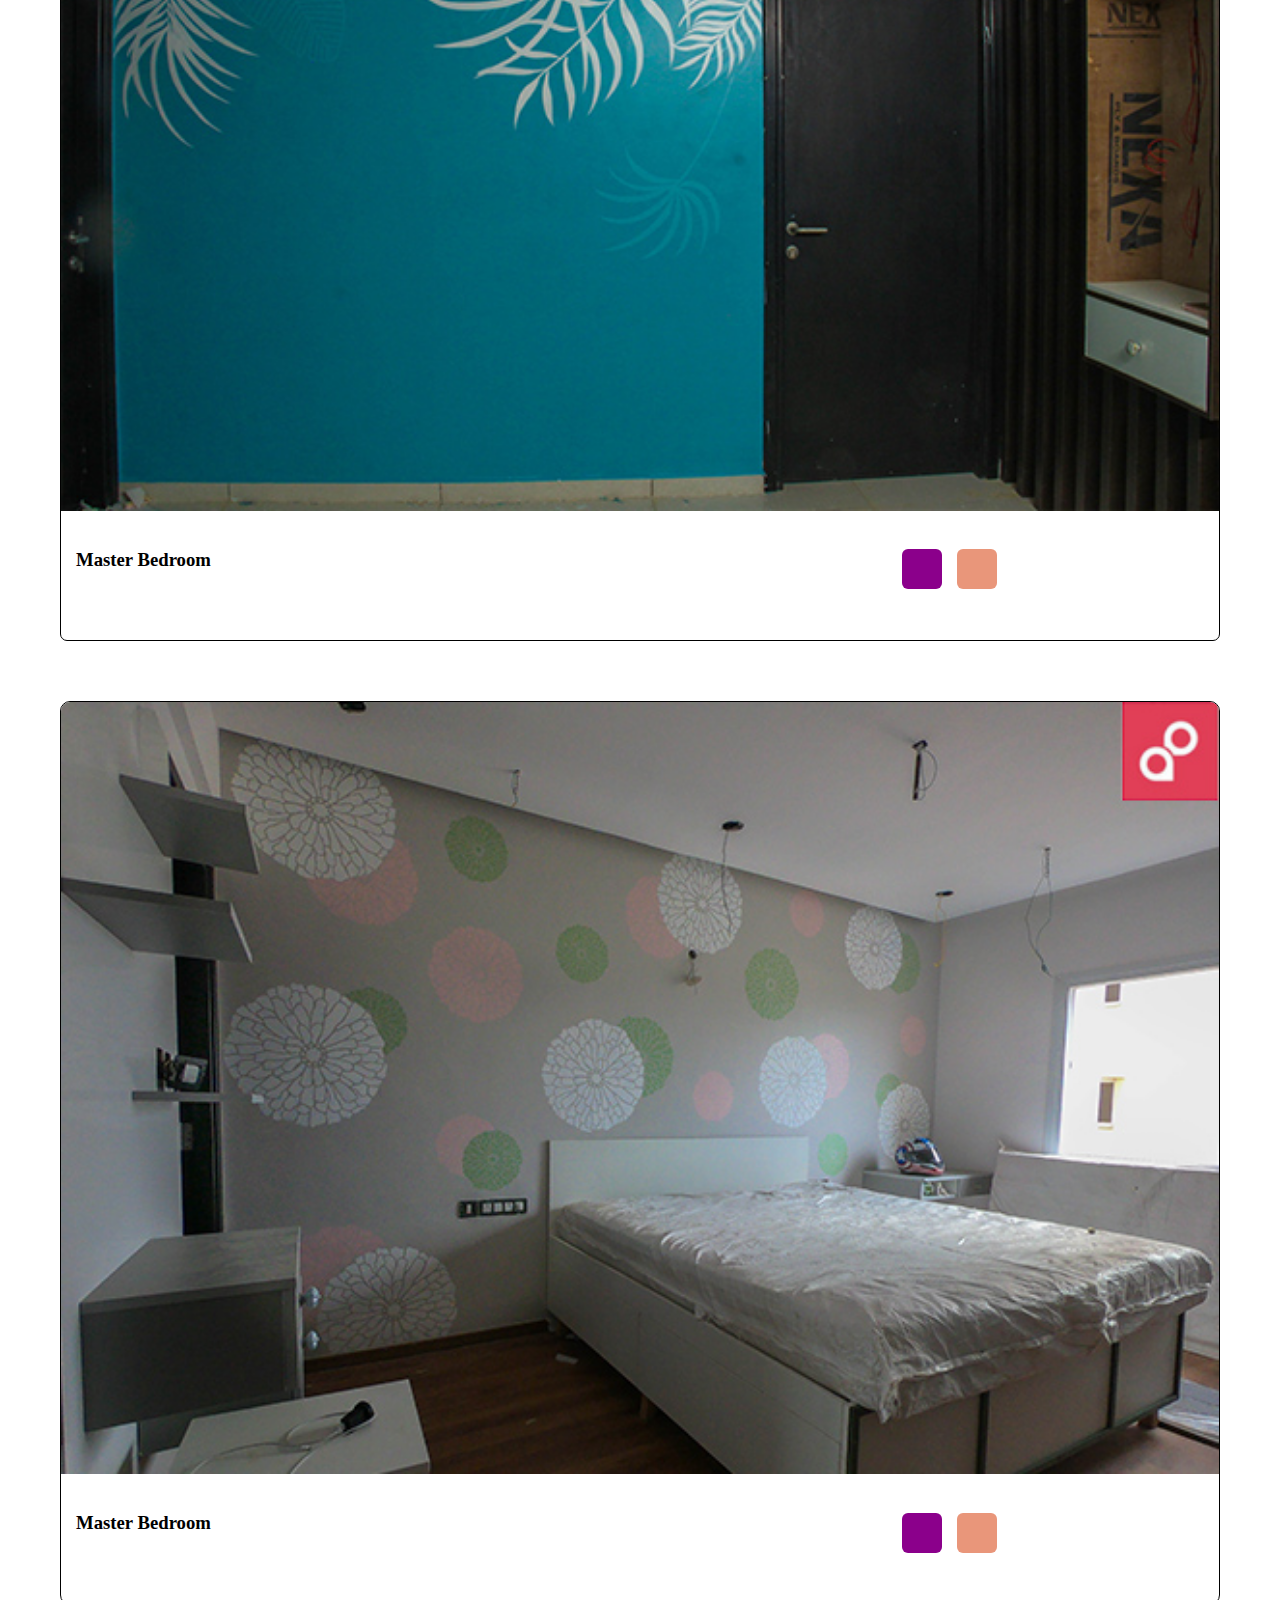
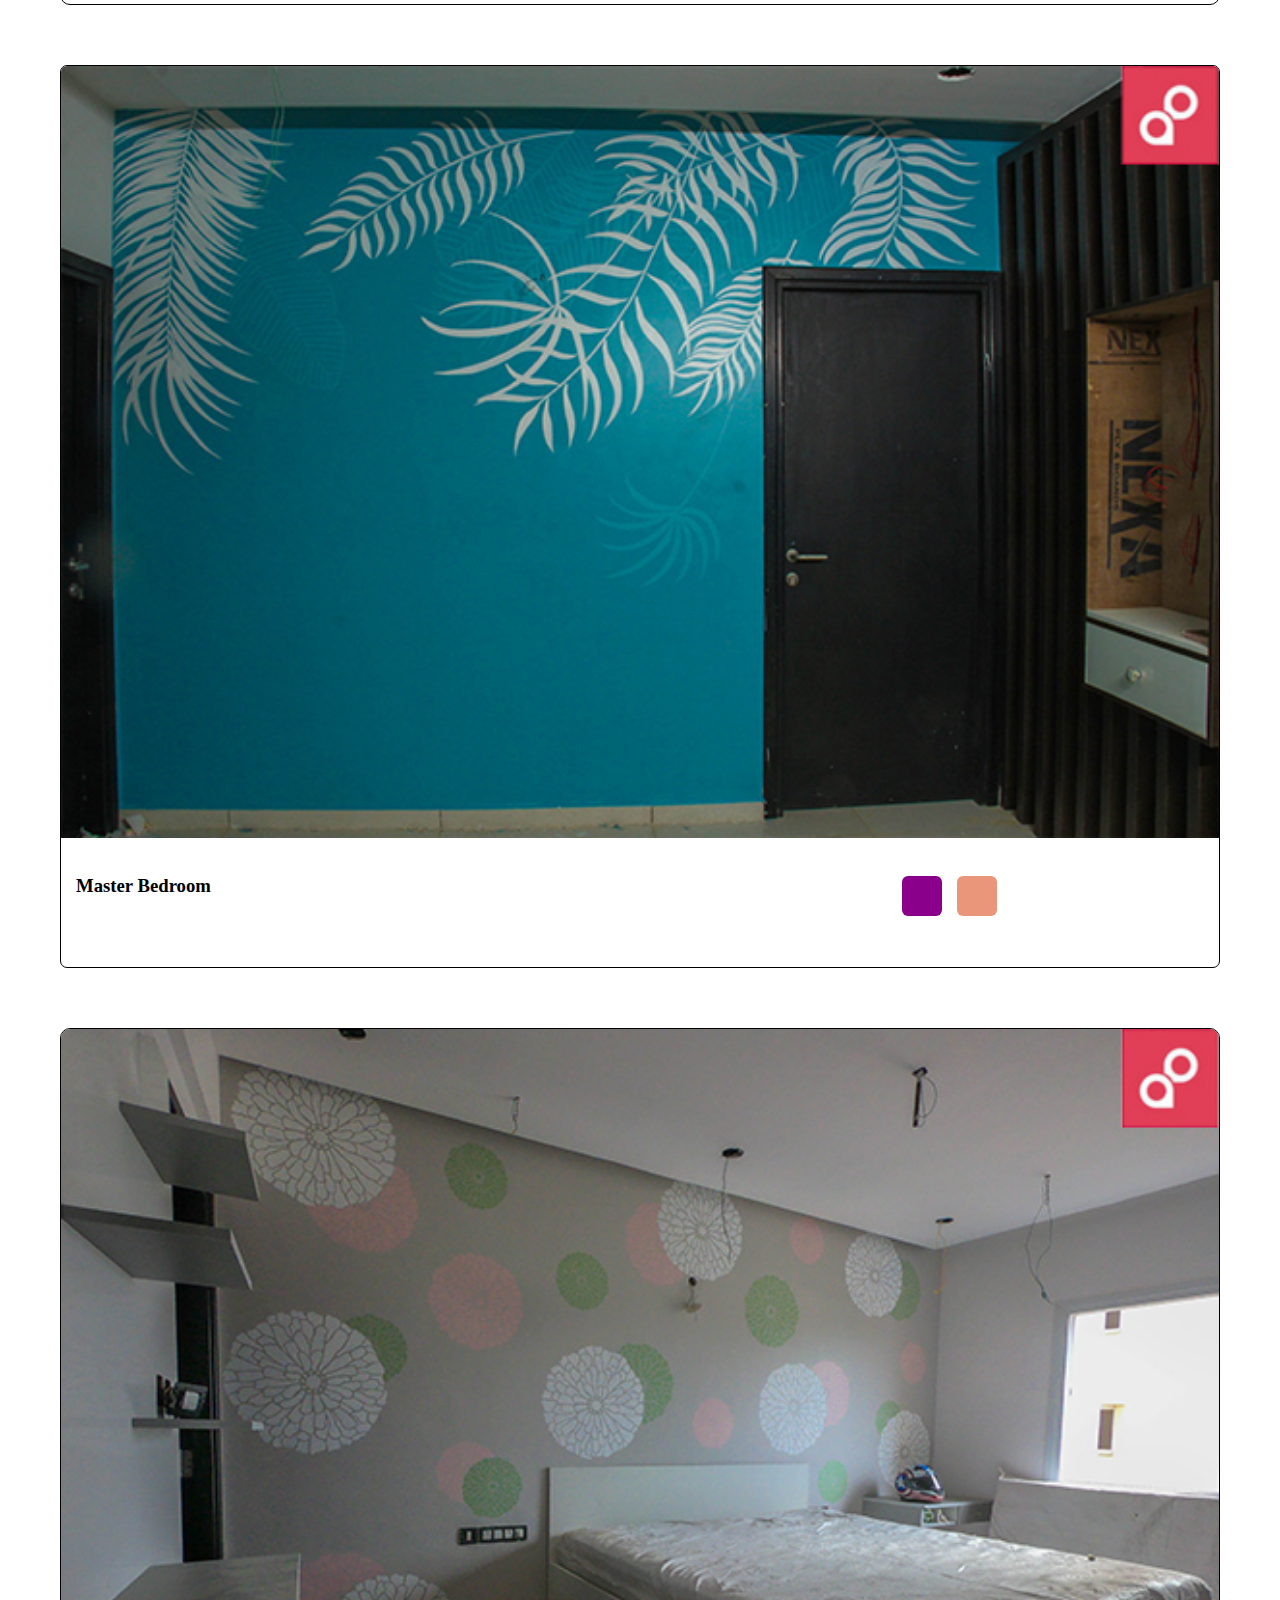
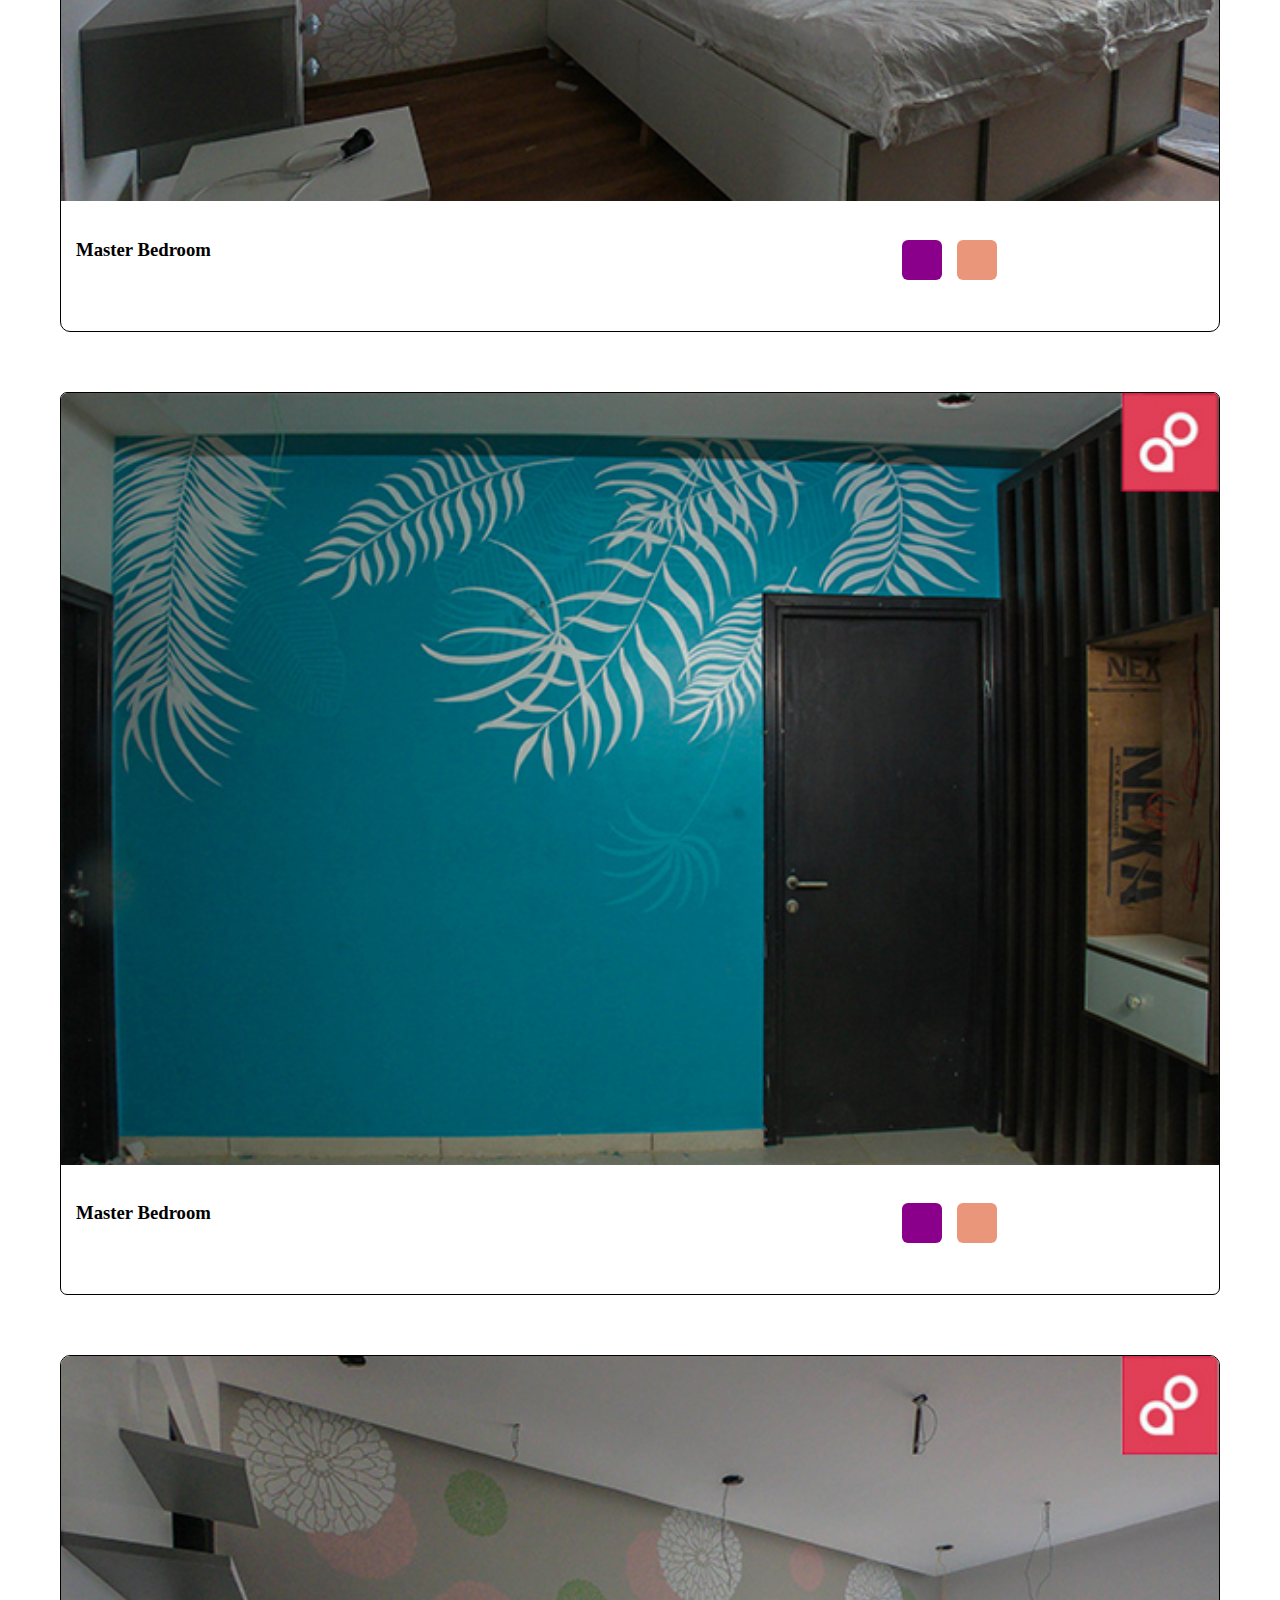
<file: projects.html>
<!DOCTYPE html>
<html lang="en">

<head>
    <meta charset="UTF-8">
    <meta http-equiv="X-UA-Compatible" content="IE=edge">
    <meta name="viewport" content="width=device-width, initial-scale=1.0">
    <title>Document</title>
    <link rel="stylesheet" href="https://cdnjs.cloudflare.com/ajax/libs/font-awesome/4.7.0/css/font-awesome.min.css">
    <link href="https://cdn.jsdelivr.net/npm/bootstrap@5.1.0/dist/css/bootstrap.min.css" rel="stylesheet"
        integrity="sha384-KyZXEAg3QhqLMpG8r+8fhAXLRk2vvoC2f3B09zVXn8CA5QIVfZOJ3BCsw2P0p/We" crossorigin="anonymous">
    <link rel="stylesheet" href="projects-style.css">
    <link rel="stylesheet" href="style.css">

</head>

<body>


    <nav class="navbar navbar-expand-lg navbar-light">
        <div class="container-fluid">
            <a class="navbar-brand" href="#"><img src="images/main-logo.jpg" alt=""></a>
            <button class="navbar-toggler" type="button" data-bs-toggle="collapse"
                data-bs-target="#navbarSupportedContent" aria-controls="navbarSupportedContent" aria-expanded="false"
                aria-label="Toggle navigation">
                <span class="navbar-toggler-icon"></span>
            </button>
            <div class="collapse navbar-collapse" id="navbarSupportedContent">
                <ul class="navbar-nav me-auto mb-2 mb-lg-0">
                    <li class="nav-item">
                        <a class="nav-link" href="index.html">HOME </a>
                    </li>
                    <li class="nav-item">
                        <a class="nav-link active" aria-current="page" href="projects.html">RECENT-PROJECT</a>
                    </li>
                    <li class="nav-item">
                        <a class="nav-link" href="index2.html">ABOUT</a>
                    </li>
                    <li class="nav-item">
                        <a class="nav-link" href="#">FAQS </a>
                    </li>
                    <li class="nav-item dropdown">
                        <a class="nav-link dropdown-toggle" href="#" id="navbarDropdown" role="button"
                            data-bs-toggle="dropdown" aria-expanded="false">
                            PRODUCTS
                        </a>
                        <ul class="dropdown-menu" aria-labelledby="navbarDropdown">
                            <li><a class="dropdown-item" href="#">Action</a></li>
                            <li><a class="dropdown-item" href="#">Another action</a></li>
                            <li>
                                <hr class="dropdown-divider">
                            </li>
                            <li><a class="dropdown-item" href="#">Something else here</a></li>
                        </ul>
                    </li>

                    <li class="nav-item dropdown">
                        <a class="nav-link dropdown-toggle" href="#" id="navbarDropdown" role="button"
                            data-bs-toggle="dropdown" aria-expanded="false">
                            SERVICES
                        </a>
                        <ul class="dropdown-menu" aria-labelledby="navbarDropdown">
                            <li><a class="dropdown-item" href="#">Action</a></li>
                            <li><a class="dropdown-item" href="#">Another action</a></li>
                            <li>
                                <hr class="dropdown-divider">
                            </li>
                            <li><a class="dropdown-item" href="#">Something else here</a></li>
                        </ul>
                    </li>

                    <li class="nav-item dropdown">
                        <a class="nav-link dropdown-toggle" href="#" id="navbarDropdown" role="button"
                            data-bs-toggle="dropdown" aria-expanded="false">
                            MORE
                        </a>
                        <ul class="dropdown-menu" aria-labelledby="navbarDropdown">
                            <li><a class="dropdown-item" href="#">Action</a></li>
                            <li><a class="dropdown-item" href="#">Another action</a></li>
                            <li>
                                <hr class="dropdown-divider">
                            </li>
                            <li><a class="dropdown-item" href="#">Something else here</a></li>
                        </ul>
                    </li>
                    <li class="nav-item" id="Oppointment">
                        <button class="nav-link ">Book Appoinment</button>
                      </li>

                    
                </ul>
                <form class="d-flex">
                    <h5 class="logo animated tada"><i class="fa fa-phone"></i>9019715687 </h5>
                </form>
            </div>
        </div>
    </nav>

    <div class="body">
        <div class="row">
            <div class="col-md-12" id="header-poster">
                <ul>
                    <li>Others</li>
                    <li>Master Bedroom</li>
                    <li>Pooja Room</li>
                    <li>Office</li>
                    <li>Drawing Room</li>
                    <li>Study Room</li>
                    <li>Kids Room</li>
                    <li>Guest Room</li>
                    <li>Living Room</li>
                    <li>Dining Room</li>
                    <li>Stairway</li>
                </ul>
            </div>
        </div>
        <div class="paint-demo">
            <div class="row">
                <div class="col-md-6">
                    <div class="box1">
                        <img src="images/demo1.jpg" alt="">
                        <h3>Master Bedroom</h3>
                        <ul class="color-box">
                            <li class="color1"></li>
                            <li class="color2"></li>
                        </ul>
                    </div>
                </div>
                <div class="col-md-6">
                    <div class="box2"><img src="images/demo2.jpg" alt="">
                        <h3>Master Bedroom</h3>
                        <ul class="color-box">
                            <li class="color1"></li>
                            <li class="color2"></li>
                        </ul>
                    </div>
                </div>

                <div class="col-md-6">
                    <div class="box1">
                        <img src="images/demo1.jpg" alt="">
                        <h3>Master Bedroom</h3>
                        <ul class="color-box">
                            <li class="color1"></li>
                            <li class="color2"></li>
                        </ul>
                    </div>
                </div>
                <div class="col-md-6">
                    <div class="box2"><img src="images/demo2.jpg" alt="">
                        <h3>Master Bedroom</h3>
                        <ul class="color-box">
                            <li class="color1"></li>
                            <li class="color2"></li>
                        </ul>
                    </div>
                </div>

                <div class="col-md-6">
                    <div class="box1">
                        <img src="images/demo1.jpg" alt="">
                        <h3>Master Bedroom</h3>
                        <ul class="color-box">
                            <li class="color1"></li>
                            <li class="color2"></li>
                        </ul>
                    </div>
                </div>
                <div class="col-md-6">
                    <div class="box2"><img src="images/demo2.jpg" alt="">
                        <h3>Master Bedroom</h3>
                        <ul class="color-box">
                            <li class="color1"></li>
                            <li class="color2"></li>
                        </ul>
                        
                    </div>
                </div>

                <div class="col-md-6">
                    <div class="box1">
                        <img src="images/demo1.jpg" alt="">
                        <h3>Master Bedroom</h3>
                        <ul class="color-box">
                            <li class="color1"></li>
                            <li class="color2"></li>
                        </ul>
                    </div>
                </div>
                <div class="col-md-6">
                    <div class="box2"><img src="images/demo2.jpg" alt="">
                        <h3>Master Bedroom</h3>
                        <ul class="color-box">
                            <li class="color1"></li>
                            <li class="color2"></li>
                        </ul>
                    </div>
                </div>

                <div class="col-md-6">
                    <div class="box1">
                        <img src="images/demo1.jpg" alt="">
                        <h3>Master Bedroom</h3>
                        <ul class="color-box">
                            <li class="color1"></li>
                            <li class="color2"></li>
                        </ul>
                    </div>
                </div>
                <div class="col-md-6">
                    <div class="box2"><img src="images/demo2.jpg" alt="">
                        <h3>Master Bedroom</h3>
                        <ul class="color-box">
                            <li class="color1"></li>
                            <li class="color2"></li>
                        </ul>
                    </div>
                </div>

                <div class="col-md-6">
                    <div class="box1">
                        <img src="images/demo1.jpg" alt="">
                        <h3>Master Bedroom</h3>
                        <ul class="color-box">
                            <li class="color1"></li>
                            <li class="color2"></li>
                        </ul>
                    </div>
                </div>
                <div class="col-md-6">
                    <div class="box2"><img src="images/demo2.jpg" alt="">
                        <h3>Master Bedroom</h3>
                        <ul class="color-box">
                            <li class="color1"></li>
                            <li class="color2"></li>
                        </ul>
                    </div>
                </div>

                <div class="col-md-6">
                    <div class="box1">
                        <img src="images/demo1.jpg" alt="">
                        <h3>Master Bedroom</h3>
                        <ul class="color-box">
                            <li class="color1"></li>
                            <li class="color2"></li>
                        </ul>
                    </div>
                </div>
                <div class="col-md-6">
                    <div class="box2"><img src="images/demo2.jpg" alt="">
                        <h3>Master Bedroom</h3>
                        <ul class="color-box">
                            <li class="color1"></li>
                            <li class="color2"></li>
                        </ul>
                    </div>
                </div>

                <div class="col-md-6">
                    <div class="box1">
                        <img src="images/demo1.jpg" alt="">
                        <h3>Master Bedroom</h3>
                        <ul class="color-box">
                            <li class="color1"></li>
                            <li class="color2"></li>
                        </ul>
                    </div>
                </div>
                <div class="col-md-6">
                    <div class="box2"><img src="images/demo2.jpg" alt="">
                        <h3>Master Bedroom</h3>
                        <ul class="color-box">
                            <li class="color1"></li>
                            <li class="color2"></li>
                        </ul>
                    </div>
                </div>

                <div class="col-md-6">
                    <div class="box1">
                        <img src="images/demo1.jpg" alt="">
                        <h3>Master Bedroom</h3>
                        <ul class="color-box">
                            <li class="color1"></li>
                            <li class="color2"></li>
                        </ul>
                    </div>
                </div>
                <div class="col-md-6">
                    <div class="box2"><img src="images/demo2.jpg" alt="">
                        <h3>Master Bedroom</h3>
                        <ul class="color-box">
                            <li class="color1"></li>
                            <li class="color2"></li>
                        </ul>
                    </div>
                </div>

                <div class="col-md-6">
                    <div class="box1">
                        <img src="images/demo1.jpg" alt="">
                        <h3>Master Bedroom</h3>
                        <ul class="color-box">
                            <li class="color1"></li>
                            <li class="color2"></li>
                        </ul>
                    </div>
                </div>
                <div class="col-md-6">
                    <div class="box2"><img src="images/demo2.jpg" alt="">
                        <h3>Master Bedroom</h3>
                        <ul class="color-box">
                            <li class="color1"></li>
                            <li class="color2"></li>
                        </ul>
                    </div>
                </div>

                <div class="col-md-6">
                    <div class="box1">
                        <img src="images/demo1.jpg" alt="">
                        <h3>Master Bedroom</h3>
                        <ul class="color-box">
                            <li class="color1"></li>
                            <li class="color2"></li>
                        </ul>
                    </div>
                </div>
                <div class="col-md-6">
                    <div class="box2"><img src="images/demo2.jpg" alt="">
                        <h3>Master Bedroom</h3>
                        <ul class="color-box">
                            <li class="color1"></li>
                            <li class="color2"></li>
                        </ul>
                    </div>
                </div>

                <div class="col-md-6">
                    <div class="box1">
                        <img src="images/demo1.jpg" alt="">
                        <h3>Master Bedroom</h3>
                        <ul class="color-box">
                            <li class="color1"></li>
                            <li class="color2"></li>
                        </ul>
                    </div>
                </div>
                <div class="col-md-6">
                    <div class="box2"><img src="images/demo2.jpg" alt="">
                        <h3>Master Bedroom</h3>
                        <ul class="color-box">
                            <li class="color1"></li>
                            <li class="color2"></li>
                        </ul>
                    </div>
                </div>
            </div>
        </div>

    </div>









    <div class="footer">
   
        <div class="row">
          <div class="col-sm-2">
            
            <ul>
              <p>Quicks Links <p>
              <li>Interior Painting</li>
              <li>Exterior Painting</li>
              <li>Metal Painting</li>
              <li>Wood Painting</li>
              <li>Textures</li>
              <li>Stencils</li>
              <li>Waterproofing</li>
            </ul>
          </div>
          <div class="col-sm-2">
            
            <ul>
              <p>Painters</p>
              <li>Painters in Bangalore</li>
              <li>Painters in Mumbai</li>
              <li>Painters in Hyderabad</li>
              <li>Painters in Pune</li>
              <li>Painters in Delhi</li>
              <li>Painters in Chennai</li>
              <li>Painters in Kolkata</li>
            </ul>
          </div>
          <div class="col-sm-2">
           
            <ul>
              <p>Waterproofing</p>
              <li>Waterproofing in Bangalore</li>
              <li>Waterproofing in Mumbai</li>
              <li>Waterproofing in Hyderabad</li>
              <li>Waterproofing in Pune</li>
              <li>Waterproofing in Delhi</li>
              <li>Waterproofing in Chennai</li>
              <li>Waterproofing in Kolkata</li>
            </ul>
  
          </div>
          <div class="col-sm-2">
            
            <ul>
              <p>PaintKraft</p>
              <li>Services</li>
              <li>Reviews</li>
              <li>Recent-Project</li>
              <li>About</li>
              <li>FAQs</li>
              <li>Offers</li>
            </ul>
          </div>
          <div class="col-sm-2">
            
            <ul>
              <p>Address</p>
              <li>Bangalore</li>
              <li>Hyderabad</li>
              <li>Mumbai</li>
              <li>Pune</li>
              <li>Delhi</li>
              <li>Chennai</li>
              <li>Kolkata</li>
            </ul>
          </div>
          <div class="col-sm-2">
           <ul>
             <p>Follow us on</p>
             <li><img src="images/youtube.png" alt="">youtube</li>
             <li><img src="images/instagram.png" alt="">instagram</li>
             <li><img src="images/linkedin.png" alt="">linkedin</li>
             <li><img src="images/google.png" alt="">googleplus</li>
           </ul>
  
          </div>
        </div>
     
    </div>
    <div class="footer-last">
      <p class="policy">Privacy Policy | Terms and Conditions </p>
      <p>Copyright © 2021 Ideasailor Pvt Ltd.</p>
    </div>
  
  
  
    <div class="whatsapp-btn"><img src="images/whatsapp-button.png" alt=""></div>
  




    <script src="https://cdn.jsdelivr.net/npm/bootstrap@5.1.0/dist/js/bootstrap.bundle.min.js"
        integrity="sha384-U1DAWAznBHeqEIlVSCgzq+c9gqGAJn5c/t99JyeKa9xxaYpSvHU5awsuZVVFIhvj"
        crossorigin="anonymous"></script>
</body>

</html>
</file>
<file: projects-style.css>
@import url('https://fonts.googleapis.com/css2?family=Roboto:wght@300&display=swap');
.navbar{
    background-color: rgba(0, 0, 0, 0.712);
    position: fixed;
    z-index: 11111;
    width: 100%;


}

.navbar .collapse .navbar-nav .nav-item .nav-link{
   
    margin-left: 30px;
     font-size: 14px;
     color:white;
     font-family: roboto;
     text-transform: uppercase;
     letter-spacing: .5px;
     padding-bottom: 8px;
     font-weight: 400;
 }
.navbar .container-fluid .navbar-brand img{
    height: auto;
    width: 70px;
}

.navbar .d-flex{
    padding-right: 20px;
    
    color: white;
}
.navbar .d-flex{
    padding-right: 20px;
    
    color: white;
}

.navbar .collapse .navbar-nav .nav-item .nav-link:hover{
    border-bottom:solid 1px #ffb74b;

}
.logo:hover{
    border-bottom:solid 1px #ffb74b;
}
.fa-phone:before {
   
    padding-right: 10px;
}

.body{
    padding-left:30px;
    padding-top: 80px;
    padding-right: 30px;
}

.body .col-md-12{
    background-color: #f2f2f2;
    height: 150px;
    padding: 20px;
    margin-top: 40px;
}
#header-poster ul{
    display: flex;
    flex-wrap: wrap;
    width: auto;
    margin: auto;
    list-style: none;
}
#header-poster ul li{
    padding: 10px 25px;
    margin: 8px;
    box-shadow: 2px 2px #e1dede;
    border-radius: 20px;
    background-color: #fff;

}
#Oppointment{
    margin-top: 8px;
    border-color: none;
 
    
   
}

#Oppointment .nav-link{
   
    color: #fff;
    padding: 10px 30px;
    border-radius: 5px;
    text-transform: capitalize;
    margin-top: -10px;
    margin-left: 21px;
    background: linear-gradient(to right,#f75560 0,#f8a252 100%);
    animation:3s slider-right ;
    border: none;
    height: auto;
   
}

.body .paint-demo .row .col-md-6 .box1{
    border: 1px solid black;
    border-radius: 10px;
    overflow: hidden;
    
}
.body .paint-demo .row .col-md-6 .box2{
    border: 1px solid black;
    border-radius: 7px;
    overflow: hidden;
    padding: 0;
}
.body .paint-demo .row .col-md-6 .box1 h3{
   padding-top: 15px;
    width: 60%;
    padding-left: 15px;

}
.body .paint-demo .row .col-md-6 .box1 ul{
    
    padding: 15px;
    height: 60px;
    margin-left: 70%;
    margin-top: -55px;

   
  
   list-style: none;
   
}
.body .paint-demo .row .col-md-6 .box1 ul li{
    
 
  margin-left: 15px;
      
    
    float: left;
}
.body .paint-demo .row .col-md-6 .box1 ul .color1{
    
background-color: darkmagenta;
width: 40px;
height: 40px;
border-radius: 6px;
}
.body .paint-demo .row .col-md-6 .box1 ul .color2{
    background-color: darksalmon;
    width: 40px;
    height: 40px;
    border-radius: 6px;
}




.body .paint-demo .row .col-md-6 .box2 h3{
    padding-top: 15px;
     width: 60%;
     padding-left: 15px;
 
 }
 .body .paint-demo .row .col-md-6 .box2 ul{
     
     padding: 15px;
     height: 60px;
     margin-left: 70%;
     margin-top: -55px;
 
    
   
    list-style: none;
    
 }
 .body .paint-demo .row .col-md-6 .box2 ul li{
     
  
   margin-left: 15px;
       
     
     float: left;
 }
 .body .paint-demo .row .col-md-6 .box2 ul .color1{
     
 background-color: darkmagenta;
 width: 40px;
 height: 40px;
 border-radius: 6px;
 }
 .body .paint-demo .row .col-md-6 .box2 ul .color2{
     background-color: darksalmon;
     width: 40px;
     height: 40px;
     border-radius: 6px;
 }
.body .paint-demo .row .col-md-6{
    
    padding: 30px;
}
.body .paint-demo .row .col-md-6 .box1 img{
 
    width: 100%;
}
.body .paint-demo .row .col-md-6 .box2 img{
    width: 100%;
}
</file>
<file: style.css>
@import url('https://fonts.googleapis.com/css2?family=Roboto:wght@300&display=swap');


body{
    margin: 0;
    padding:0;
   
}

.row{
    width: 100%;
}
  
  
  .animated {
    -webkit-animation-duration: 1s;
    animation-duration: 1s;
    -webkit-animation-fill-mode: both;
    animation-fill-mode: both;
  }
  
  .animated:hover {
    -webkit-animation-iteration-count: infinite;
    animation-iteration-count: infinite;
  }
  
  
   
  
  @-webkit-keyframes tada {
    0% {
      -webkit-transform: scale3d(1, 1, 1);
      transform: scale3d(1, 1, 1);
    }
  
    10%, 20% {
      -webkit-transform: scale3d(.9, .9, .9) rotate3d(0, 0, 1, -3deg);
      transform: scale3d(.9, .9, .9) rotate3d(0, 0, 1, -3deg);
    }
  
    30%, 50%, 70%, 90% {
      -webkit-transform: scale3d(1.1, 1.1, 1.1) rotate3d(0, 0, 1, 3deg);
      transform: scale3d(1.1, 1.1, 1.1) rotate3d(0, 0, 1, 3deg);
    }
  
    40%, 60%, 80% {
      -webkit-transform: scale3d(1.1, 1.1, 1.1) rotate3d(0, 0, 1, -3deg);
      transform: scale3d(1.1, 1.1, 1.1) rotate3d(0, 0, 1, -3deg);
    }
  
    100% {
      -webkit-transform: scale3d(1, 1, 1);
      transform: scale3d(1, 1, 1);
    }
  }
  
  @keyframes tada {
    0% {
      -webkit-transform: scale3d(1, 1, 1);
      -ms-transform: scale3d(1, 1, 1);
      transform: scale3d(1, 1, 1);
    }
  
    10%, 20% {
      -webkit-transform: scale3d(.9, .9, .9) rotate3d(0, 0, 1, -3deg);
      -ms-transform: scale3d(.9, .9, .9) rotate3d(0, 0, 1, -3deg);
      transform: scale3d(.9, .9, .9) rotate3d(0, 0, 1, -3deg);
    }
  
    30%, 50%, 70%, 90% {
      -webkit-transform: scale3d(1.1, 1.1, 1.1) rotate3d(0, 0, 1, 3deg);
      -ms-transform: scale3d(1.1, 1.1, 1.1) rotate3d(0, 0, 1, 3deg);
      transform: scale3d(1.1, 1.1, 1.1) rotate3d(0, 0, 1, 3deg);
    }
  
    40%, 60%, 80% {
      -webkit-transform: scale3d(1.1, 1.1, 1.1) rotate3d(0, 0, 1, -3deg);
      -ms-transform: scale3d(1.1, 1.1, 1.1) rotate3d(0, 0, 1, -3deg);
      transform: scale3d(1.1, 1.1, 1.1) rotate3d(0, 0, 1, -3deg);
    }
  
    100% {
      -webkit-transform: scale3d(1, 1, 1);
      -ms-transform: scale3d(1, 1, 1);
      transform: scale3d(1, 1, 1);
    }
  }
  
  .tada {
    -webkit-animation-name: tada;
    animation-name: tada;
  }
  
















#nav{
    width: 100%;
}
.navbar{
    top: 0;
    right: 0;
    left: 0;
    color: wheat;
    background-color: #000;
    width:auto;
    height: auto;
}
#navbar-body{
    position: fixed;
    z-index: 11111;

}
.navbar .navbar-brand{
    
    
    background-size: contain;
    background-repeat: no-repeat;
   
   
}
.navbar .navbar-brand img{
    
    height: auto;
    width: 70px;
}
.navbar .collapse{
    margin-left: 49px;  
}

.fa-phone:before {
   
    padding-right: 4px;
}
.navbar .collapse .navbar-nav .nav-item .nav-link{
   
   margin-left:30px;
   
    font-size: 14px;
    color:white;
    font-family: roboto;
    text-transform: uppercase;
    letter-spacing: .5px;
    padding-bottom: 8px;
    font-weight: 400;
}
.navbar .collapse .navbar-nav .nav-item .nav-link:hover{
    border-bottom:solid 1px #ffb74b;

}
.logo:hover{
    border-bottom:solid 1px #ffb74b;
}

#Oppointment{
    margin-top: 8px;
    border-color: none;
    display: block;
    width: auto;
    height: auto;
   
}

#Oppointment .oppin{
   
    color: #fff;
    padding: 10px 30px;
    border-radius: 5px;
    text-transform: capitalize;
    margin-top: -10px;
    margin-left: 18px;
    background: linear-gradient(to right,#f75560 0,#f8a252 100%);
    animation:3s slider-right;
    border: none;
    width: auto;
    height: auto;
   
}

@keyframes slider-right {
    from {
        margin-left: 100%;
        width: 100%;
    }

    to {
        margin-right: -100%;
        width: 100%;
    }



}

.navbar-light .navbar-toggler {
    color: red;
   
    background-color: aliceblue;
}

.main-body::after{
    position: absolute;
    left: 0;
    width: 100%;
    top: 0;
    content: "";
    height: 100%;
    background: rgba(0, 0, 0, 0.274);
}
    


.main-body{

   height: auto;
    overflow: hidden;
    background-image: url("images/homebnner-1.jpg");
    background-size:100%;
    background-position: center;
    background-repeat: no-repeat;
    background-color:transparent;
    padding:50px;
}

#carouselExampleCaptions .carousel-inner .carousel-item 
{
  height: 350px;
}
#carouselExampleCaptions .carousel-inner .carousel-item .fa{
    font-size: 30px;
    padding-right: 7px;
}

#carouselExampleCaptions .carousel-inner .carousel-item .checked{
    
    color: yellow;
}

#carouselExampleCaptions{
    text-align: center;
   
}
#carouselExampleCaptions h5{
    margin-top: 10vw;
    font-size: 35px;
    color: #fff;
    
}
#carouselExampleCaptions p{
    font-size: 25px;
    color: rgba(255,255,255,.5);
}
    

#carouselExampleCaptions .carousel-indicators button{ 
    width: 12px;
    height: 12px;
    border-radius: 50%;
    margin-left: 10px;
   
}

/*
#carouselExampleCaptions p{
    color: rgb(255, 244, 244);
}
*/
.banner-content{position: relative;z-index: 1}
.main-body .row .col-sm-12 .banner-content .btn-box{
    display: block;
    text-align: center;
    margin-top: 40px;
    margin-bottom: 40px;
  
}
.main-body .row .col-sm-12 .banner-content .btn-box .btn{
    margin: 6px;
    width: 230px;
    height: 50px;
    font-size: 20px;
    font-family: 'Roboto', sans-serif;
}
#btn2{
    color: white;
    background: linear-gradient(to right,#f85562 0,#ea6955 63%,#f79f52 100%);
    border: none;
}
#btn1{
    color: black;
    background:whitesmoke;
    border: none;
}
.navbar .d-flex{
    padding-right: 20px;
    
    color: white;
}
.message-btn {
    position: fixed;
    display: flex;
    justify-content: center;
    align-items: center;
    width: 5vw;
    height: 5vw;
    background: #000000;
    border-radius: 50%;
    cursor: pointer;
    box-shadow: 0px 0px 5px #808080;
    
    top: 80%;
    left: 90px;
   
    
   


}
.message-btn .chat{
    background: url("images/chat-icon.png");
    width: 50px;
    height: 50px;
    background-position: center;
    background-size: contain;
    background-repeat: no-repeat;

}

 .whatsapp-btn{
    position: fixed;
    right: 0;
    bottom: 30px;
    z-index: 9999;
    
    background-position: center;
    background-size: contain;
    background-repeat: no-repeat;
   
    padding: 0;
    margin: 0;
    padding: 10px;
   
    
}
.whatsapp-btn img{
    height: 57px;
   
    vertical-align: middle;
    aspect-ratio: auto 200 / 20;
    width: 157px;

}
#pos{
    background: #f2f2f2;  
}


.container-fluid .row{
    background: #f2f2f2;
}
.container-fluid .col-md-5{
    padding-left: 65px;
}

.container-fluid .col-md-5 .poster{
    background: url("images/cre-screens.jpg");
    background-position: center;
    background-size:cover;
    background-repeat: no-repeat;
    margin-top: 50px;
    height: 400px;
    width: 100%;
    border-radius: 9px;
    vertical-align: middle;
    

}
.container-fluid .col-md-7 .poster-content{
    margin-left: 20px;
    margin-top: 60px;
    margin-right: 40px;
    text-align: justify;
    font-family: helvetica neue,Helvetica,Arial,sans-serif;
    

}
.container-fluid .col-md-7 .poster-content p{
    padding-top: 8px;
    font-size: 18px;
    color: #333;
    text-align: justify;
}
#btn3{
    




    display: inline-block;
    width: 100%;
    max-width: 258px;
    background: #ffb74b;
    font-size: 20px;
    box-shadow: 0 4px 6px rgb(0 0 0 / 16%);
    padding: 13px 0 14px;
    border-radius: 3px;
   
    border: solid 1px #ffb74b;
    position: relative;
    color: white;
    transform: perspective(1px) translateZ(0);
    transition-duration: .3s;
    transition-property: color;
    
}
#btn3:hover{
    background-color:white;
    transition: all .5s ease-in-out;
    cursor: pointer;
}
#about-us-row{
    text-align: center;
    width: auto;
}



#about-us{
   padding: 14px;
   background: #f2f2f2;
    
    display: inline-block;
    width: 100%;
    text-align: center;
    margin-bottom: 0;
}
#about-us h3{
    display: inline-block;
    width: auto;
    font-size: 28px;
    font-weight: 600;
    color: #333;
    text-transform: capitalize;
    font-family: roboto;
    position: relative;
    padding: 15px 0 14px;
    
}
#about-us h3::before{
    
    
    position: absolute;
    left: 50%;
    bottom: 0;
    width: 85px;
    height: 4px;
    content: '';
    background: #ff5a5a;
    transform: translateX(-50%);
    -webkit-transform: translateX(-50%);
}


  


#poster2{
    background: linear-gradient(108deg ,#ffb84f,#c95ce3);
    color: white;
    padding: 20px;
    text-align: justify;
    width: auto;
  
    
}
#poster2 p{
    font-size: 21px;
    line-height: 1.2;
}
#poster5{
   height: 10vw;
    
    background-position: center;
    background-size: contain;
    background-repeat: no-repeat;
}
#poster5 img{
    width: 100%;
    height: auto;
    margin-top: -73px;
}



    
  
   
    



#services-header{
    height: 100px;
    
    text-align: center;
    background: wheat;
}
#painting-offer-slider .row{
    background-color: white;
}


#gallery {
    text-align: center;
    line-height: 10px;
}
#gallery h3{
    font-size: 30px;
    color: #333;
    letter-spacing: 1.3px;
}
#gallery p{
    font-size: 24px;
    color: rgba(51,51,51,.8);
}

#gallery .gallery-content{
    padding: 30px;
}
#paint-model{
    width:auto;
    
    height:350px;
    margin-left: 20px;
    margin-right: 0;
    
}


#paint-model .cards {
    background-position: center;
    background-size: contain;
    background-repeat: no-repeat;
    border: solid 1px rgba(0,0,0,.14);
    border-radius: 9px;
    box-sizing: border-box;
    padding: 8px;
    box-shadow: 2px 2px 7px rgb(0 0 0 / 24%);
}
#paint-model .cards img{
    width: -webkit-fill-available;
}
#slider3 .carousel .carousel-inner .carousel-indicators .active{

background-color: #ffb74b;
border-color: #ffb74b;
border-radius: 50%;
 
}

#col-md-4-img{
    padding: 40px;
}
#slider3{
  
   
    height: 430px;
}
#slider3 .col-md-8{
    text-align: justify;
   
}


#slider3 .col-md-8 p{
    color: #333;
    font-family: roboto;
    font-weight: 400;
    line-height: 2rem;
  
    
    
}
#slider .carousel-item-active{
    height: 342px;
}
#slider .carousel-item{
    height: 342px;
}
#slider3 .col-md-8 {
    height: 341px;
    text-align: justify;
}
#slider3 .col-md-8 h3{
    margin-top: 40px;
    font-size: 22px;
    color: #ffb84f;
    text-transform: capitalize;
    margin-bottom: 9px;
}
#slider3 .carousel-indicators{
margin-right: 43%;
margin-bottom: 1rem;
margin-left: -9%;
}
#slider3 .carousel-indicators .active{
    background-color: #ffb74b;
    border-color: #ffb74b;
    
}
#slider3 .carousel-indicators button{ 
    width: 18px;
    height: 18px;
   
    border-radius: 50%;
    margin-left: 10px;
    border: solid 1px rgb(17, 16, 16)
}

#slider3 .carousel-control-prev{
    top: 106%;
    left: 83%;
  
    height: 30px;
    width: 30px;
    background-color: #ffb74b;
}


#slider3 .carousel-control-next{
    top: 106%;
    height: 30px;
    width: 30px;
    
    background-color: #ffb74b;
    right:10%;
}

#slider3 .carousel-indicators{
    top: 106%;
}
#slider3 .carousel p{
    font-size: 16px;
}

#work-row{
    
    margin: 2px;
    background-color: white;
    border-radius: 9px;
    box-shadow: 0 3px 6px rgb(0 0 0 / 16%);

}
#work-row p{
    display: inline-block;
    width: 100%;
    font-size: 15px;
    color: rgba(51,51,51,.8);
    font-family: roboto;
    line-height: 1.2;
}
#city-container .city-list span{
    text-align: center;
    color: black;
}

#city-container .col-md-4{
    border-right: solid 1px #dbdbdb;
    text-align: center;
    place-items: center;
    justify-items: center;
    padding: 20px;
}



#wall-desigine{
    width:auto;
    
    height:350px;
  
    margin-left: 20px;
    margin-right: 0;
    
    
}


#wall-desigine .cards {
    background-position: center;
    background-size: contain;
    background-repeat: no-repeat;
    border: solid 1px rgba(0,0,0,.14);
    border-radius: 10px;
    box-sizing: border-box;
    padding: 8px;
    box-shadow: 2px 2px 7px rgb(0 0 0 / 24%);
    background:  rgb(255, 255, 255);

    height: 300px;

    width: auto;
}
    

#wall-desigine .cards video{
    width: -webkit-fill-available;
}
#wall-desigine .cards p{
    width:100%;
    
    color: black;
    text-align: left;
    font-size: 18px;
    color: #555;
    font-family: roboto;
    padding: 15px;
}
 #city-container{
     text-align: center;
     
 }
 #city-container h3{
    margin:30px
 }

#questions-answers-content {
    padding: 20px;
    margin-right: 0;
    margin-left: 0;
    background: #f2f2f2;
   
   
    
   
}
#questions-answers-content .quesions-answers-header-boder{
font-size: 28px;
    color: #333;
    text-transform: capitalize;
    font-family: roboto;
    font-weight: 550;
}
#questions-answers-content .col-md-12{
    height: auto;
    border-radius: 8px;
    background-color: white;
    padding-left: 170px;
    padding-right: 170px;
    padding-top: 50px;
    text-align: justify;
    box-shadow: 0 3px 6px rgb(0 0 0 / 16%);
  
    
    
    
}
#questions-answers-content .col-md-12 p{
    font-size: 16px;
    line-height: 1.6rem;
    margin-bottom: 25px;
    color: rgba(51,51,51,.8);
    font-family: roboto;
   
}
#questions-answers-content .col-md-12 .quesions-answers{
    border-bottom: 1px solid black;
}



#questions-answers-content .col-md-12 .quesions-answers h3{
    padding-top: 10px;
    margin: 0;
    font-weight: 800;
   
    font-size: 18px;
    color: #333;
    font-family: roboto;
}

#questions-answers-content{
    text-align: center;
    place-items: center;
   
}
#questions-answers-content .quesions-answer{
    padding-bottom: 40px;
}
#questions-answers-content .quesions-answer h3{

    padding-top: 7px;
    margin: 0;
    font-weight: 800;
   
    font-size: 18px;
    color: #333;
    font-family: roboto;
}

#questions-answers-content .btn{
    display: inline-block;
    width: 258px;
    color: white;
    font-size: 22px;
    background: #ffb74b;
    border: solid 1px #ffb74b;
    border-radius: 3px;
    padding: 14px 0;
    transform: perspective(1px) translateZ(0);
    transition-duration: .3s;
    transition-property: color;
    overflow: hidden;
    box-shadow: 0 7px 9px rgb(0 0 0 / 16%);

    margin-left: 38%;
    margin-right: 35%;
}

#slider4 .carousel-control-prev{
    top: 106%;
    left: 85%;
  
    height: 30px;
    width: 30px;
    background-color: #ffb74b;
}

#slider4 .carousel-control-next{
    top: 106%;
    height: 30px;
    width: 30px;
    
    background-color: #ffb74b;
    right:8%;
}
#painting-ideas{
    background: #f2f2f2;
    padding: 45px;
    margin-left: 0;
    margin-right: 0;
    
}
#painting-ideas-col{
    text-align: justify;
    background-color: white;
    padding-top: 30px;
    padding-left: 140px;
    padding-right: 140px;
    box-shadow: 0 3px 6px rgb(0 0 0 / 16%);
    border-radius: 9px;
    padding-bottom: 20px;
}

#painting-ideas-col p{
    font-size: 16px;
    line-height: 1.6rem;
    margin-bottom: 25px;
    color: rgba(51,51,51,.8);
    font-family: roboto;
  

}
#painting-ideas-col h3{
    font-size: 19px;
    color: rgba(51,51,51,.8);
    font-family: roboto;
    padding-top: 20px;
    font-weight: 600;
  

}
#border-none{
    border:none;
}
#painting-ideas .quesions-answers{
    border-bottom: 1px solid  rgba(51,51,51,.8);
    
}
.offer{
    background: #f2f2f2;
   text-align: center;
    padding: 40px;
   
}
.offer h3{
    margin-bottom: 40px;
}


.offer .row{
    border-radius: 8px;
    text-align: center;
    color:black;
    padding: 30px;
    font-size: 20px;
    font-weight: 400;
    background-color:white;
    box-shadow: 0 3px 6px rgb(0 0 0 / 16%);
}

.offer .col-md-12 .quesions-answers{  
    padding:20px 80px;
    margin-left: 40px;
    margin-right: 40px;
    text-align: left;
    border-bottom: solid 1px #dbdbdb;
    background-color:white;
    border-radius: 8px;
    box-shadow: 0 3px 6px rgb(0 0 0 / 16%);
}

.get-in-touch{
    background: linear-gradient(108deg ,#ffb84f,#c95ce3);
    padding-top: 130px;
   
    padding-right: 40px;
    font-size: 30px;
    font-weight: 600;
    height: auto;
}
#get-in-touch-col{
    padding-left: 70px;
}

.get-in-touch .row .col-md-6 .content{
    border-radius: 8px;
    color: white;
    width: 486px;
   
    line-height: 36px;
    font-size: 28px;
    font-family: roboto;
}
#form-col{
    padding-left: 15%;
    padding-right: 5%;
    padding-bottom: 30px;
    width: auto;
}


#form-col input{
    width:auto;
    
    border: none;
   width: 100%;
    font-size: 20px;
    color: #555;
    font-family: roboto;
    border-bottom: 1px solid #555; ;
    
}
#form-col .form-label{
    font-size: 20px;
}
#inputState{
    border-color: transparent;
    border-bottom: 1px solid black;
    
}
#form-col form{
    width: auto;
    background: #fff;
    border-radius: 12px;
    box-shadow: 0 0 6px rgb(0 0 0 / 16%);
    padding: 30px;
    padding-bottom: 30px;
   
}
#form-col form .form-check-input{
    width: 20px;
    height: 20px;
    margin-top: 15px;

    border: 1px solid black;
}

.form-check-label span{
    font-family: helvetica,Helvetica,Arial,sans-serif;
    font-size: 13px;
  margin-top: 90px;
  margin-left: 2px;
  color: green;

 
}
.form-check-label span img{
    margin-left: 98%;
    margin-top: -75px;
    width: 22px;
    
}


.footer{
    background-color: rgb(27, 22, 22);
    padding: 60px;
    text-align: left;
}
.footer .row .col-sm-2{
    font-size: 16px;
    font-family: roboto;
    opacity: .8;
    font-weight: 400;
    color: #fff;
    text-align: left;
    padding: 5px;
   
}
.footer .row .col-sm-2 ul p{
    font-size: 22px;
    font-weight: 600;
    opacity: .9;
    color: #fff;
   
    line-height: .8;
    cursor: pointer;
}
.footer .row .col-sm-2 ul{
    text-align: left;
    list-style: none;
}
.footer .row .col-sm-2 ul li{
    text-align:left;
    font-weight: 595;
    font-size: 16px;
    font-family: roboto;
    opacity: .9;
    color: #fff;
    padding: 7px;
}
.footer .row .col-sm-2 ul li img{
    width: 24px;
    margin-right: 8px;
    height: auto;
}
#form-col .btn{
    margin-left: 110px;
    margin-top: -30px;
   border: none;
    text-align: center;
    width: 230px;
    height: 50px;
    font-size: 20px;
    font-family: 'Roboto', sans-serif;
    color: white;
    border-radius: 6px;
    background: linear-gradient(to right,#f85562 0,#ea6955 63%,#f79f52 100%);
}
.footer-last {
    padding: 15px;
    background-color: black;
    color: white;
    font-size: 15px;
    text-align: center;
}
.footer-last .policy{
    font-size: 15px;
    color: #ffb74b;
}



.contact-us-poster{
    background-image: url("images/green-wall.jpg");
    background-repeat: no-repeat;
    background-size:100%;
    width: auto;
   height:60vw;
}
.contact-us-poster h3{
    text-align: center;
    padding: 100px;
    color: black;
    padding-top: 20%;
    font-weight: 500;
    font-size: 50px;
}
.contact-us-poster h3 span{
    color: red;
}
.contact-content{
    background-color: rgba(85, 85, 85, 0.76);
}

.contact-content .row .col-sm-6{
    padding: 20px;
}

.contact-content .row .col-sm-6 .call-card{
    margin: 10px;
    background-color:white;
    width: auto;
    margin-top: -70px;
    text-align: center;
    border-radius: 9px;
    
}
.contact-content .row .col-sm-6 img{
    width: auto;
    height: 100px;
}
.contact-content .row .col-sm-6 h4{
    color: black;
}
.contact-content .row .col-sm-6  p{
    color: black;
    text-align: justify;
    padding-left: 30px;
    padding-right: 30px;
}
.contact-content .row .col-sm-6 .btn{
    font-size: 20px;
    font-weight: 700;
    background-color: #ffb74b;
    margin-bottom: 20px;
}

.contact-content .row .col-sm-6 .message-card{
    margin: 10px;
    background-color:white;
    width: auto;
    margin-top: -70px;
    text-align: center;
    border-radius: 9px;
    
}
#lorem{
    padding: 40px;
    color: white;
}
#testimonial{
    margin-top: -120px;
}
.testimonial{
         margin: -9px 20px 50px;
        background-color: white;
        padding: 20px;
        border-radius: 10px;
   
}


.containers{
    background-color: burlywood;
    padding: 10px 20px;
  
}
.owl-item{
    width: 619px;
   
}

.testimonial{ margin: 0 20px 50px; }
.testimonial .pic{
    display: inline-block;
    background-color: rebeccapurple;
    width: 169px;
    height: auto;
    border-radius: 50%;
}
.testimonial .pic img{
    width: 107px;
    height: 107px;
    border-radius: 51%;
}
.testimonial .testimonial-profile{
  
    position: relative;
}
.testimonial .title{
    display: block;
    font-size: 20px;
    font-weight: 600;
    color: #2f2f2f;
    text-transform: capitalize;
    margin: 0 0 7px 0;
}
.testimonial .post{
    display: block;
    font-size: 14px;
    color: #5d7aa7;
}
.testimonial .description{
    padding: 20px 22px;
    background: #1f487e;
    font-size: 15px;
    color: #fff;
    line-height: 25px;
    margin: 0;
    position: relative;
}
.testimonial .description:before,
.testimonial .description:after{
    content: "";
    border-width: 18px 0 0 18px;
    border-style: solid;
    border-color: #5d7aa7 transparent transparent;
    position: absolute;
    bottom: -18px;
    left: 0;
}
.testimonial .description:after{
    border-width: 18px 18px 0 0;
    left: auto;
    right: 0;
}
.owl-theme .owl-controls{
    margin-top: 10px;
    margin-left: 30px;
}
.owl-theme .owl-controls .owl-buttons div{
    opacity: 0.8;
    background: #fff;
}
.owl-prev:before,
.owl-next:before{
    content: "\f053";
    font-family: "Font Awesome 5 Free"; font-weight: 900;
    font-size: 20px;
    color: #1f487e;
}
.owl-next:before{ content: "\f054"; }












@media screen and  (max-width:1192px){

    #form-col form {
        width: auto;
    }
    .navbar .collapse .navbar-nav .nav-item .nav-link{
        margin-left: auto;
        
    }
    #Oppointment .nav-link{
        margin-left: -3px;
    }
    
}

@media screen and (max-width:600px){
    #painting-ideas{
        margin-left: 0;
        margin-right: 0;
        padding: 14px;
    }

    #painting-ideas-col {
                padding: 22px;
        padding-bottom: 20px;
    }

    #painting-ideas-col p {
        font-size: 14px;
    }

    #questions-answers-content .col-md-12 {
        padding: 22px;
    }
    #questions-answers-content .col-md-12 p {
        font-size: 14px;
    }

    #get-in-touch-col .content{
        display: none;
    }

    .main-body .row{
        
            flex-shrink: 0;
            width: 100%;
            max-width: 100%;
            padding-right:0;
            padding-left: calc(var(--bs-gutter-x) * .5);
            margin-top: var(--bs-gutter-y);
    }
    
    .main-body {
        background-size: cover;
    }

    .main-body .row .col-sm-12 .banner-content .btn-box {
        display: block;
    margin: 0px; 
        text-align: center;
       
        padding: -2px;
    }
        

    #form-col .btn {
        margin-left: 21px;
        margin-top: -30px;
    }
    #questions-answers-content .btn {
       
            margin-left: auto;
            margin-right: auto;
            width: 100%;
            color: white;
            font-size: 17px;
            padding-left: auto;
     
    }
    #slider3 {
        height:800px;
     
    }

    #slider3 .carousel p {
        font-size: 14px;
    }
    #carouselExampleCaptions h5 {
        margin-top: 25vw;
        font-size: 21px;
    }
    #carouselExampleCaptions .carousel-inner .carousel-item .fa {
        font-size: 24px;
        padding-right: 2px;
    }
    #carouselExampleCaptions p {
        font-size: 15px;
    }
    .container-fluid .col-md-7 .poster-content {
        margin-left: 48px;
        margin-top: 60px;
        margin-right: 0px;
    }
    #about-us{
        width: 100%;
        
    }
    #about-us h3 {
       
        padding: 6px 0;
        font-size: 21px;
    }
    #about-us h3::before {
       
        width: 66px;
        height: 2px;
    }
    #poster5 {
        display: none;

    }
    #poster2 p {
        font-size: 14px;
    }
    #gallery {
        line-height: 6px;

    }
    #gallery h3{
        font-size: 20px;
    }

    #gallery p{
        font-size: 13px;
    }
    #gallery .gallery-content {
        padding: 48px;
    }

    #btn3 {
        width: 100%;
        max-width: 197px;
        background: #ffb74b;
        font-size: 16px;
        box-shadow: 0 4px 6px rgb(0 0 0 / 16%);
        padding: 6px 0 9px;
        border-radius: 3px;
        margin-right: 0;
}

#paint-model{
    height: auto;
}
#nav .navbar-toggler {
    padding: .25rem .75rem;
    font-size: 1.25rem;
    line-height: 1;
    background-color: rgba(255, 0, 0, 0.699);
}

.navbar .navbar-brand img {
    height: auto;
    border-radius: 4px;width: 54px;
}

#Oppointment .oppin {
    color: #fff;
    padding: 10px 30px;
    border-radius: 5px;
    text-transform: capitalize;
    margin-top: 0; 
    margin-left: 0;
}
#work-row{
    padding: 30px;
    text-align: center;
}
.container-fluid .col-md-7 .poster-content p {
    
    font-size: 14px;
}

.offer .row{
    
    padding: 0px;
   margin-right: 0;
   margin-left: 0;
   padding-bottom: 15px;
  
}

#slider3 .carousel-control-prev {
    top: 106%;
    left: 63%;
   
}

.main-body .row .col-sm-12{
    padding-right:0;
    padding-left: calc(var(--bs-gutter-x) * .5)
}
}

@media screen and (max-width: 900px) and (min-width: 600px){

    .footer {
        background-color: rgb(27, 22, 22);
        padding: 23px;
    }
    .footer .row .col-sm-2 ul p {
        font-size: 16px;
    }
    .footer .row .col-sm-2 ul li {
      
        font-size: 14px;
    }
    #painting-ideas-col {
padding: 24px;

    }
    #questions-answers-content .col-md-12 {
        padding: 24px;
    }

    #questions-answers-content .btn {
        margin-left: 23%;

    }



    #slider3 {
        height:800px;
     
    }
    #work-row {
    text-align: center;
    }

    .container-fluid .col-md-7 .poster-content p {
        padding-top: 8px;
        font-size: 15px;
    }
    #poster2 p {
        font-size: 17px;
    }
    
}
</file>
